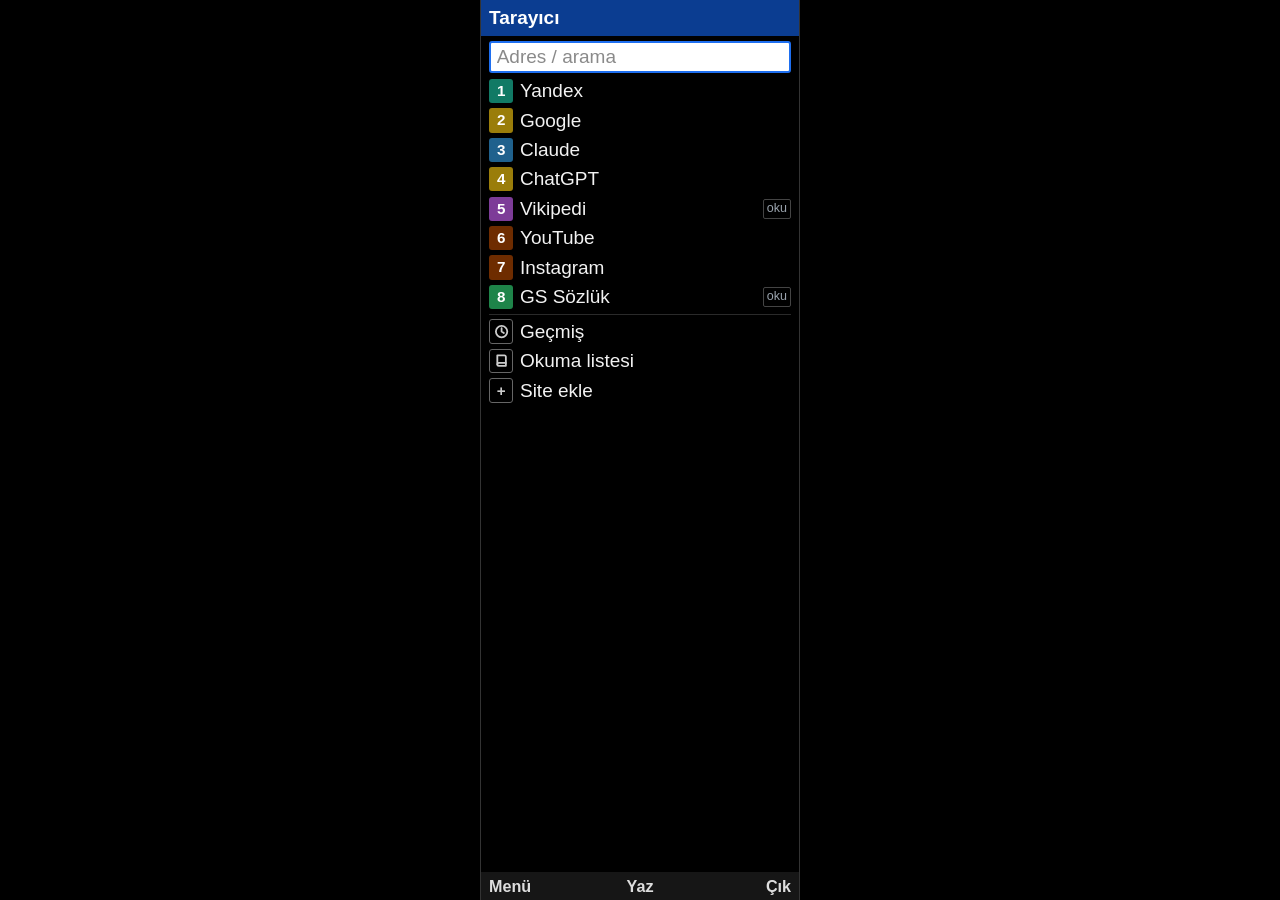
<file: index.html>
<!doctype html>
<html lang="tr">
<head>
<meta charset="utf-8">
<meta name="viewport" content="width=device-width, initial-scale=1">
<meta name="theme-color" content="#0b3d91">
<title>Tarayıcı</title>
<link rel="icon" href="icon.png">
<style>
:root{
  --bg:#000; --fg:#f2f2f2; --dim:#9aa3ad;
  --hd:#0b3d91; --sk:#161616; --acc:#1e6ff0; --lnk:#8fc1ff;
  --hh:20px; --skh:18px; --m:4px;
}
html{font-size:13px}
html.big{font-size:15px}
@media (min-width:200px){
  :root{--hh:36px; --skh:28px; --m:8px}
  html{font-size:19px}
  html.big{font-size:22px}
}
*{box-sizing:border-box; margin:0; padding:0}
[hidden]{display:none !important}
html,body{height:100%; background:var(--bg); color:var(--fg); overflow:hidden}
body{position:relative; display:flex; flex-direction:column;
  font-family:Roboto,"Roboto Condensed",Arial,sans-serif; line-height:1.25}
@media (min-width:400px){
  body{max-width:320px; margin:0 auto; border-left:1px solid #333; border-right:1px solid #333}
}

/* Başlık */
header{flex:0 0 var(--hh); height:var(--hh); background:var(--hd); color:#fff;
  font-weight:700; display:flex; align-items:center; padding:0 var(--m)}
#hw{flex:1; overflow:hidden; white-space:nowrap}
#ht{display:inline-block; white-space:nowrap}
header.mq #ht{animation:mq 8s linear infinite}
header.msg{background:#1e7a45}
@keyframes mq{0%,18%{transform:translateX(0)} 82%,100%{transform:translateX(var(--mq,-50%))}}

/* İçerik */
main{flex:1 1 auto; overflow-y:auto; overflow-x:hidden; padding:2px 0 4px}
form{padding:3px var(--m) 3px}
#q{display:block; width:100%; height:1.7em; font:inherit; color:var(--fg);
  background:#1a1a1a; border:1px solid #555; border-radius:3px; padding:0 .3em; outline:none}
#q::placeholder{color:#8a8a8a}
#q:focus{background:#fff; color:#000; border:2px solid var(--acc)}
form.add #q{border-color:#2ecc71}
form.add #q:focus{border:2px solid #2ecc71}

.row{display:flex; align-items:center; gap:.35em; width:100%; min-height:1.55em;
  padding:2px var(--m); border:0; border-radius:0; background:none; color:inherit;
  font:inherit; text-align:left; text-decoration:none; outline:none; cursor:pointer}
.row:focus{background:var(--acc); color:#fff}
.b{flex:0 0 auto; width:1.6em; height:1.6em; line-height:1.6em; font-size:.8em;
  font-weight:700; text-align:center; color:#fff; border-radius:3px; background:#444}
.t{flex:1 1 auto; min-width:0; white-space:nowrap; overflow:hidden; text-overflow:ellipsis}
.act .b{background:none; border:1px solid #666; color:#ccc}
.row.act:focus .b{border-color:#fff; color:#fff}
.go .b{background:#2ecc71; color:#000}
#go2 .b{background:#8fc1ff}
.mi{flex:0 0 auto; font-size:.66em; color:var(--dim); border:1px solid #444; border-radius:2px; padding:0 .25em; line-height:1.4}
.row:focus .mi{color:#fff; border-color:#cfe0ff}
.sep{height:1px; background:#2a2a2a; margin:2px var(--m)}
.radio{flex:0 0 auto; width:.8em; height:.8em; border:2px solid currentColor; border-radius:50%}
.radio.on{background:currentColor}
.txt{padding:2px var(--m); outline:none; font-size:.9em}
.txt:focus{background:#1a2a44}
.txt b{color:#fff}
.empty,.note{padding:.5em var(--m); color:var(--dim); overflow-wrap:anywhere}
.cf{padding:3px var(--m)}
#ct,#ca{display:block; width:100%; height:1.7em; font:inherit; color:var(--fg);
  background:#1a1a1a; border:1px solid #555; border-radius:3px; padding:0 .3em; outline:none}
#ct::placeholder,#ca::placeholder{color:#8a8a8a}
#ct:focus,#ca:focus{background:#fff; color:#000; border:2px solid var(--acc)}
.rd.cv{font-size:1.05em; color:#fff; padding-top:4px}

/* Okuyucu */
.rd,.rh{padding:1px var(--m) 3px; outline:none; overflow-wrap:anywhere; line-height:1.3}
.rh{font-weight:700; padding-top:4px}
.rh.l1{font-size:1.14em}
.rh.l2{font-size:1.06em}
.rd:focus,.rh:focus{background:#14233b; box-shadow:inset 2px 0 0 var(--acc)}
.rd .a,.rh .a{color:var(--lnk); text-decoration:underline}
.rd.li{position:relative; padding-left:calc(var(--m) + .75em)}
.rd.li::before{content:"\2022"; position:absolute; left:calc(var(--m) + .1em); color:var(--dim)}
.rd.q{margin-left:var(--m); padding-left:.4em; border-left:2px solid #555; color:#cfd6de}
.rd.code{font-family:monospace; font-size:.82em; white-space:pre-wrap; color:#cfe8d8}
.rd.tr{font-size:.9em; color:#dde3ea}
.lk{color:var(--lnk)}
.lk .t{white-space:normal; overflow:visible}
.lk.hb{font-weight:700}
.lk:focus{color:#fff}
.res{align-items:flex-start}
.res .t{white-space:normal}
.res .rt{display:-webkit-box; -webkit-line-clamp:2; -webkit-box-orient:vertical; overflow:hidden; font-weight:700}
.res .rs{display:block; font-size:.76em; color:var(--dim); white-space:nowrap; overflow:hidden; text-overflow:ellipsis}
.res:focus .rs{color:#dfe8ff}

/* Menü, yükleniyor */
#menu,#ov{position:absolute; left:0; right:0; top:var(--hh); bottom:var(--skh); z-index:5}
#menu{background:#0f0f0f; overflow-y:auto; padding:2px 0}
#menu .t{white-space:normal}
#ov{background:rgba(0,0,0,.92); display:flex; flex-direction:column;
  align-items:center; justify-content:center; text-align:center; padding:var(--m)}
#ov .l{font-weight:700}
#ovh{margin-top:.3em; color:var(--dim); font-size:.85em; word-break:break-all}

/* Yazılım tuşları */
footer{flex:0 0 var(--skh); height:var(--skh); background:var(--sk); color:#ddd;
  display:flex; align-items:center; padding:0 var(--m); font-size:.85rem; font-weight:700}
footer span{flex:1; white-space:nowrap; overflow:hidden; cursor:pointer}
#skc{text-align:center}
#skr{text-align:right}
</style>
</head>
<body>
<header id="hd"><div id="hw"><span id="ht">Tarayıcı</span></div></header>
<main id="mn">
  <form id="fm" autocomplete="off" novalidate>
    <input id="q" type="text" placeholder="Adres / arama" aria-label="Adres veya arama"
      autocomplete="off" autocapitalize="off" spellcheck="false" enterkeyhint="go"
      data-c="Yaz">
  </form>
  <button id="go" class="row go" type="button" hidden><span class="b">&#8594;</span><span class="t"></span></button>
  <button id="go2" class="row go" type="button" hidden><span class="b">&#187;</span><span class="t"></span></button>
  <div id="ls"></div>
</main>
<div id="menu" hidden></div>
<div id="ov" hidden><div class="l">Açılıyor…</div><div id="ovh"></div></div>
<footer><span id="skl">Menü</span><span id="skc">Yaz</span><span id="skr">Çık</span></footer>

<script>
(function () {
  'use strict';

  /* ---------- Ayarlar ---------- */
  var VERSION = '2.8';
  var ENG = {
    yandex: { n: 'Yandex', q: 'https://yandex.com.tr/search/touch/?text=' },
    google: { n: 'Google', q: 'https://www.google.com/search?q=' },
    ddg:    { n: 'DuckDuckGo', q: 'https://lite.duckduckgo.com/lite/?q=' },
    bing:   { n: 'Bing', q: 'https://www.bing.com/search?q=' },
    wiki:   { n: 'Vikipedi', q: 'https://tr.m.wikipedia.org/w/index.php?search=' }
  };
  var ENG_KEYS = ['yandex', 'google', 'ddg', 'bing', 'wiki'];
  // Okuyucu: sayfayı sade metne çeviren servis. Uygulama içi arama DDG Lite sonuçlarını bu servisten okur.
  var READER = 'https://r.jina.ai/';
  function ddgUrl(q) { return 'https://lite.duckduckgo.com/lite/?q=' + encodeURIComponent(q) + '&kl=tr-tr'; }
  var DEF = [
    { n: 'Yandex',    u: 'https://yandex.com.tr/' },
    { n: 'Google',    u: 'https://www.google.com/' },
    { n: 'Claude',    u: 'https://claude.ai/' },
    { n: 'ChatGPT',   u: 'https://chatgpt.com/' },
    { n: 'Vikipedi',  u: 'https://tr.m.wikipedia.org/', r: 1 },
    { n: 'YouTube',   u: 'https://m.youtube.com/' },
    { n: 'Instagram', u: 'https://www.instagram.com/' },
    { n: 'GS Sözlük', u: 'https://rerererarara.net/', r: 1 }
  ];
  var TITLES = { home: 'Tarayıcı', hist: 'Geçmiş', eng: 'Arama motoru', help: 'Yardım',
                 read: 'Okuyucu', srch: 'Arama', saved: 'Okuma listesi', ceviri: 'Çeviri', ara: 'Arama' };
  var PAL = ['#c0392b', '#d35400', '#9a7d0a', '#1e8449', '#117a65', '#2471a3',
             '#7d3c98', '#a93226', '#1f618d', '#6e2c00'];
  var HIST_MAX = 40, SAVED_MAX = 60, MAX_BLOCKS = 1500, MAX_CHARS = 150000;
  var SVG = function (d) {
    return '<svg viewBox="0 0 16 16" width="1em" height="1em" fill="none" stroke="currentColor" ' +
      'stroke-width="1.9" stroke-linecap="round" stroke-linejoin="round" style="vertical-align:-.12em">' + d + '</svg>';
  };
  var CLOCK = SVG('<circle cx="8" cy="8" r="6"/><path d="M8 4.5V8l2.4 1.6"/>');
  var BOOK = SVG('<path d="M3.5 2.5h7.5a1.5 1.5 0 0 1 1.5 1.5v9.5H5A1.5 1.5 0 0 1 3.5 12z"/><path d="M3.5 12A1.5 1.5 0 0 1 5 10.5h7.5"/>');
  var OPEN = SVG('<path d="M9 3h4v4"/><path d="M13 3L7.5 8.5"/><path d="M11 9.5V13H3V5h3.5"/>');
  var RETRY = SVG('<path d="M13 8a5 5 0 1 1-1.5-3.6"/><path d="M13 2.5v3h-3"/>');

  var $ = function (id) { return document.getElementById(id); };
  var hd = $('hd'), hw = $('hw'), ht = $('ht'), mn = $('mn'), fm = $('fm'), q = $('q'),
      goB = $('go'), goB2 = $('go2'), ls = $('ls'), menu = $('menu'), ov = $('ov'), ovh = $('ovh'),
      skl = $('skl'), skc = $('skc'), skr = $('skr');

  /* ---------- Kayıt (localStorage yoksa bellekte çalışır) ---------- */
  function load(k, d) {
    try { var v = localStorage.getItem('tb.' + k); if (v) return JSON.parse(v); } catch (e) {}
    return d;
  }
  function save(k, v) { try { localStorage.setItem('tb.' + k, JSON.stringify(v)); } catch (e) {} }
  function sload(k, d) {
    try { var v = sessionStorage.getItem('tb.' + k); if (v) { var x = JSON.parse(v); if (x && typeof x === 'object') return x; } } catch (e) {}
    return d;
  }
  function ssave(k, v) {
    try { sessionStorage.setItem('tb.' + k, JSON.stringify(v)); return true; } catch (e) { return false; }
  }
  function okItem(x) {
    return !!x && typeof x.n === 'string' && typeof x.u === 'string' && /^https?:\/\//i.test(x.u);
  }
  var DEFR = {};
  DEF.forEach(function (d) { DEFR[d.u] = d.r ? 1 : 0; });
  function copyDef() { return DEF.map(function (s) { return { n: s.n, u: s.u, r: s.r ? 1 : 0 }; }); }

  var sites = load('sites', null);
  sites = Array.isArray(sites) ? sites.filter(okItem).map(function (s) {
    return { n: s.n, u: s.u, r: s.r === undefined ? (DEFR[s.u] || 0) : (s.r ? 1 : 0) };
  }) : copyDef();
  var hist = load('hist', []);
  hist = Array.isArray(hist) ? hist.filter(okItem).slice(0, HIST_MAX) : [];
  var saved = load('saved', []);
  saved = Array.isArray(saved) ? saved.filter(okItem).slice(0, SAVED_MAX) : [];
  var prefs = load('prefs', {});
  if (!prefs || typeof prefs !== 'object') prefs = {};
  if (!ENG[prefs.eng]) prefs.eng = 'yandex';
  prefs.big = !!prefs.big;
  if (prefs.sr !== 'site') prefs.sr = 'app';

  var fmem = sload('f', {});      // liste ekranlarında son odak
  var RM = sload('rm', {});       // okuyucu/arama: sayfa başına odak + kaydırma
  var RC = sload('rc', {});       // okuyucu önbelleği: url -> {t, c, at}
  var SC = sload('sc', {});       // arama önbelleği: sorgu -> {r, at}

  /* ---------- Adres mi, arama mı? ---------- */
  var TR = { 'ı': 'i', 'İ': 'i', 'ş': 's', 'Ş': 's', 'ğ': 'g', 'Ğ': 'g',
             'ç': 'c', 'Ç': 'c', 'ö': 'o', 'Ö': 'o', 'ü': 'u', 'Ü': 'u' };
  var HOST_RE = /^((?:[a-z0-9çğıöşüÇĞİÖŞÜ-]+\.)+[a-zçğıöşüÇĞİÖŞÜ]{2,})(:\d{1,5})?([\/?#].*)?$/i;

  function asciiHost(h) {
    return h.replace(/[ıİşŞğĞçÇöÖüÜ]/g, function (c) { return TR[c]; }).toLowerCase();
  }
  function hostOf(u) {
    try { return new URL(u).hostname.replace(/^www\./, ''); } catch (e) { return u; }
  }
  function parse(raw) {
    var s = String(raw || '').replace(/\s+/g, ' ').trim(), m, u;
    if (!s) return null;
    if (/^[a-z][a-z0-9+.\-]*:\/\//i.test(s)) {
      if (/^https?:\/\//i.test(s)) {
        try { u = new URL(s); return { n: hostOf(u.href), u: u.href }; } catch (e) {}
      }
    } else if (s.indexOf(' ') < 0 && (m = HOST_RE.exec(s))) {
      try {
        u = new URL('https://' + asciiHost(m[1]) + (m[2] || '') + (m[3] || ''));
        return { n: hostOf(u.href), u: u.href };
      } catch (e) {}
    }
    var e = ENG[prefs.eng] || ENG.yandex;
    return { n: 'Ara: ' + s, u: e.q + encodeURIComponent(s), q: s, e: e.n };
  }
  function pretty(u) {
    var s = u.replace(/^https?:\/\/(www\.)?/i, '').replace(/\/$/, '');
    try { s = decodeURI(s); } catch (e) {}
    return s;
  }
  function color(u) {
    var h = hostOf(u), x = 0;
    for (var i = 0; i < h.length; i++) x = (x * 31 + h.charCodeAt(i)) | 0;
    return PAL[Math.abs(x) % PAL.length];
  }

  /* ---------- Markdown -> bloklar (uzak içerik yalnızca metin olarak basılır) ---------- */
  var ENT = { amp: '&', lt: '<', gt: '>', quot: '"', apos: "'", nbsp: ' ', '#39': "'" };
  function ents(s) {
    return s.replace(/&(#x[0-9a-f]+|#\d+|[a-z]+|#39);/gi, function (m, e) {
      var k = e.toLowerCase();
      if (ENT[k] !== undefined) return ENT[k];
      if (k[0] === '#') {
        var n = k[1] === 'x' ? parseInt(k.slice(2), 16) : parseInt(k.slice(1), 10);
        if (n > 0 && n < 0x110000) { try { return String.fromCodePoint(n); } catch (x) {} }
      }
      return m;
    });
  }
  function plainTxt(s) {
    return ents(s.replace(/`([^`]*)`/g, '$1')
      .replace(/\*{4}/g, ' ')
      .replace(/\*\*|__/g, '')
      .replace(/(^|[\s(\[])[*_]([^*_\s](?:[^*_]*[^*_\s])?)[*_](?=[\s).,;:!?\]]|$)/g, '$1$2')
      .replace(/~~/g, ''));
  }
  function resolveUrl(u, base) {
    try {
      var x = new URL(u, base);
      if (!/^https?:$/.test(x.protocol)) return null;
      if (/\.translate\.goog$/.test(x.hostname)) return resolveUrl(unGoog(x));
      if (/(^|\.)duckduckgo\.com$/.test(x.hostname) && /^\/l\/?$/.test(x.pathname)) {
        var t = x.searchParams.get('uddg');
        return t ? resolveUrl(t) : null;
      }
      return x.href;
    } catch (e) { return null; }
  }
  // Google Çeviri vekili: site.com -> site-com.translate.goog. Okuyucu bir siteye
  // erişemeyince bu yoldan dener; sayfa Türkçeye çevrilmiş gelir.
  var GOOG = '.translate.goog', GOOG_KEYS = ['_x_tr_sl', '_x_tr_tl', '_x_tr_hl', '_x_tr_pto', '_x_tr_hist', '_x_tr_sch'];
  function unGoog(x) {
    var h = x.hostname.slice(0, -GOOG.length).replace(/--/g, '\u0001').replace(/-/g, '.').replace(/\u0001/g, '-');
    GOOG_KEYS.forEach(function (k) { x.searchParams.delete(k); });
    return 'https://' + h + x.pathname + x.search + x.hash;
  }
  function googProxy(u) {
    var x = new URL(u);
    var p = new URL('https://' + x.hostname.replace(/-/g, '--').replace(/\./g, '-') + GOOG + x.pathname + x.search);
    p.searchParams.set('_x_tr_sl', 'auto');
    p.searchParams.set('_x_tr_tl', 'tr');
    p.searchParams.set('_x_tr_hl', 'tr');
    p.searchParams.set('_x_tr_pto', 'wapp');
    return p.href;
  }
  // Bazı sitelerde yalnız ana içerik alanını iste (daha kısa, daha hızlı).
  function siteHeaders(u) {
    try {
      var x = new URL(u), h = x.hostname.replace(/^www\./, '');
      if (h === 'apnews.com') return { 'X-Target-Selector': 'main' };
      if (/^yandex\.(com\.tr|com|ru)$/.test(h) && /^\/search\//.test(x.pathname)) return { 'X-Target-Selector': '#search-result' };
    } catch (e) {}
    return null;
  }
  // "[metin](adres "başlık")" — iç içe köşeli ve normal parantezlere dayanıklı.
  function matchLink(s, i) {
    var depth = 0, j = i;
    for (; j < s.length; j++) {
      var c = s[j];
      if (c === '\\') { j++; continue; }
      if (c === '[') depth++;
      else if (c === ']') { depth--; if (depth === 0) break; }
    }
    if (j >= s.length || s[j + 1] !== '(') return null;
    var k = j + 2, pd = 1, start = k;
    for (; k < s.length; k++) {
      if (s[k] === '(') pd++;
      else if (s[k] === ')') { pd--; if (pd === 0) break; }
    }
    if (k >= s.length) return null;
    var inner = s.slice(start, k).trim();
    var mm = /^(\S+?)(?:\s+(?:"[^"]*"|'[^']*'|\([^)]*\)))?$/.exec(inner);
    var url = mm ? mm[1] : inner.split(/\s+/)[0];
    if (url.charAt(0) === '<' && url.charAt(url.length - 1) === '>') url = url.slice(1, -1);
    return { text: s.slice(i + 1, j), url: url, end: k + 1 };
  }
  function stripHash(u) { return String(u || '').split('#')[0]; }
  function inlineParse(s, base, page) {
    var segs = [], links = [], buf = '', i = 0;
    function flush() { if (buf) { segs.push({ t: 'x', s: plainTxt(buf) }); buf = ''; } }
    while (i < s.length) {
      var c = s[i];
      if (c === '\\' && i + 1 < s.length && /[\\`*_{}\[\]()#+\-.!|>~]/.test(s[i + 1])) {
        flush(); segs.push({ t: 'x', s: s[i + 1] }); i += 2; continue;
      }
      if (c === '!' && s[i + 1] === '[') {
        var im = matchLink(s, i + 1);
        if (im) { i = im.end; continue; }
      }
      if (c === '[') {
        var m = matchLink(s, i);
        if (m) {
          var txt = inlineParse(m.text, base).segs.map(function (x) { return x.s; }).join('').replace(/\s+/g, ' ').trim();
          var u = resolveUrl(m.url, base);
          if (u && page && stripHash(u) === page) u = null;
          if (u && txt) { flush(); segs.push({ t: 'a', s: txt, u: u }); links.push({ s: txt, u: u }); }
          else if (txt) buf += txt;
          i = m.end; continue;
        }
      }
      buf += c; i++;
    }
    flush();
    return { segs: segs, links: links };
  }
  // Okuyucu servisi paragrafları satır kaydırmadan verir; her satır ayrı bir blok olur.
  var H_RE = /^(#{1,6})\s+(.*?)\s*#*\s*$/, LI_RE = /^([*+-]|\d{1,3}[.)])\s+(.*)$/;
  function mdBlocks(md, base) {
    var lines = String(md).replace(/\r/g, '').split('\n'), out = [], i = 0, m, hm;
    var page = base ? stripHash(base) : '';
    function add(kind, text, lv) {
      // Satır içine gömülü liste işaretleri ("a*   b") ayraç olur.
      text = text.replace(/(\S)\*\s{3,}(?=\S)/g, '$1 · ');
      var r = inlineParse(text, base, page);
      r.segs.forEach(function (x) { x.s = kind === 'code' ? x.s : x.s.replace(/\s+/g, ' '); });
      var plain = r.segs.map(function (x) { return x.s; }).join('').replace(/\s+/g, ' ').trim();
      if (!plain) return;
      if (!r.links.length && !/[\p{L}\p{N}]/u.test(plain)) return;
      out.push({ k: kind, lv: lv || 0, segs: r.segs, links: r.links, plain: plain });
    }
    while (i < lines.length && out.length < MAX_BLOCKS) {
      var t = lines[i].trim();
      if (/^```/.test(t)) {
        var code = []; i++;
        while (i < lines.length && !/^```/.test(lines[i].trim())) { code.push(lines[i]); i++; }
        i++;
        var ct = code.join('\n').replace(/\s+$/, '');
        if (ct.trim()) out.push({ k: 'code', lv: 0, segs: [{ t: 'x', s: ct }], links: [], plain: ct });
        continue;
      }
      if (!t) { i++; continue; }
      if ((m = H_RE.exec(t))) { add('h', m[2], m[1].length); i++; continue; }
      var nx = i + 1 < lines.length ? lines[i + 1].trim() : '';
      if (/^=+$/.test(nx) && !LI_RE.test(t)) { add('h', t, 1); i += 2; continue; }
      if (/^-{2,}$/.test(nx) && !LI_RE.test(t) && !/^\|/.test(t)) { add('h', t, 2); i += 2; continue; }
      if (/^([-*_])(\s*\1){2,}$/.test(t)) { i++; continue; }
      if ((m = LI_RE.exec(t))) {
        var body = m[2].replace(/^\[(?:↑|\^)\]\([^)]*\)\s*/, '');
        if ((hm = H_RE.exec(body))) add('h', hm[2], hm[1].length);
        else add('li', body);
        i++; continue;
      }
      if ((m = /^>\s?(.*)$/.exec(t))) {
        var qq = [m[1]]; i++;
        while (i < lines.length && (m = /^>\s?(.*)$/.exec(lines[i].trim()))) { qq.push(m[1]); i++; }
        add('q', qq.join(' ')); continue;
      }
      if (/^\|.*\|$/.test(t)) {
        if (!/^\|[\s:|-]+\|$/.test(t)) {
          add('tr', t.replace(/^\||\|$/g, '').split('|').map(function (x) { return x.trim(); }).filter(Boolean).join(' · '));
        }
        i++; continue;
      }
      add('p', t); i++;
    }
    return out;
  }
  function norm(s) { return s.toLowerCase().replace(/[\s ·•|›»\-–—:*#.,;!?()\[\]"'\/]+/g, ''); }

  /* ---------- DDG Lite sonuçlarını ayrıştır ---------- */
  var DDG_BASE = 'https://lite.duckduckgo.com/lite/';
  var DISP_RE = /^(https?:\/\/)?[^\s\/]+\.[^\s\/.]{2,}(\/\S*)?(\s+\d{4}-\d{2}-\d{2}T[\d:.]+)?$/i;
  function inlineText(t) {
    return inlineParse(t).segs.map(function (x) { return x.s; }).join('').replace(/\s+/g, ' ').trim();
  }
  function parseDDG(md) {
    var res = [], cur = null, seen = {};
    String(md).replace(/\r/g, '').split('\n').forEach(function (line) {
      var t = line.trim();
      var m = /^(\d+)\.\s*(?=\[)/.exec(t);
      if (m) {
        var lk = matchLink(t, m[0].length);
        var u = lk ? resolveUrl(lk.url, DDG_BASE) : null;
        if (u && !/(^|\.)duckduckgo\.com$/.test(hostOf(u)) && !seen[u]) {
          seen[u] = 1;
          cur = { n: inlineText(lk.text) || hostOf(u), u: u, s: '' };
          res.push(cur);
        } else cur = null;
        return;
      }
      if (!cur || !t) return;
      // Görünen adres satırı ya da tek başına bağlantı: bu sonucun sonu.
      if (DISP_RE.test(t) || t.charAt(0) === '[') { cur = null; return; }
      var x = inlineText(t);
      if (x) cur.s = cur.s ? (cur.s + ' ' + x).slice(0, 300) : x;
    });
    return res.slice(0, 20);
  }

  /* ---------- Yandex sonuçlarını ayrıştır ---------- */
  // Her sonuç tek satır: "*   [](adres)   Site  alan › yol   ## [Başlık](adres) özet…"
  function parseYandex(md) {
    var res = [], seen = {};
    String(md).replace(/\r/g, '').split('\n').forEach(function (line) {
      var k = line.indexOf('## [');
      if (k < 0) return;
      var lk = matchLink(line, k + 3);
      if (!lk) return;
      var u = resolveUrl(lk.url, 'https://yandex.com.tr/');
      if (!u || seen[u]) return;
      var h = hostOf(u);
      if (/(^|\.)yandex\.(com\.tr|com|ru|net)$/.test(h) || /(^|\.)yabs\./.test(h)) return;
      seen[u] = 1;
      res.push({ n: inlineText(lk.text) || h, u: u, s: inlineText(line.slice(lk.end)).slice(0, 300) });
    });
    return res.slice(0, 20);
  }

  /* ---------- Okuyucu servisi ---------- */
  function jinaGet(target, extra) {
    return new Promise(function (resolve, reject) {
      var ctl = typeof AbortController === 'function' ? new AbortController() : null;
      var to = setTimeout(function () { if (ctl) ctl.abort(); reject({ k: 'timeout' }); }, 30000);
      var h = { 'Accept': 'application/json', 'X-Retain-Images': 'none' };
      if (extra) for (var k in extra) h[k] = extra[k];
      fetch(READER + target, { headers: h, signal: ctl ? ctl.signal : undefined }).then(function (r) {
        return r.json().catch(function () { return null; }).then(function (j) {
          clearTimeout(to);
          var d = j && j.data, msg = String((j && (j.message || j.readableMessage)) || '');
          if (/Anonymous access to domain|blocked until|DDoS/i.test(msg)) throw { k: 'blocked' };
          if (r.status === 429) throw { k: 'rate' };
          if (r.status === 403 || r.status === 451) throw { k: 'blocked' };
          if (!r.ok || !d) throw { k: 'fail', st: r.status };
          var title = String(d.title || '').trim(), c = String(d.content || '');
          if (/^just a moment/i.test(title) ||
              /unusual traffic from your computer network|Enable JavaScript and cookies to continue/i.test(c.slice(0, 3000))) throw { k: 'blocked' };
          if (d.httpStatus === 403 || d.httpStatus === 429 || d.httpStatus === 503) throw { k: 'blocked', st: d.httpStatus };
          if (d.httpStatus && d.httpStatus >= 400) throw { k: 'http', st: d.httpStatus };
          resolve({ t: title, c: c.slice(0, MAX_CHARS), u: String(d.url || target) });
        });
      }).catch(function (e) {
        clearTimeout(to);
        reject(e && e.k ? e : { k: (e && e.name === 'AbortError') ? 'timeout' : 'net' });
      });
    });
  }
  // Önce siteye doğrudan, olmazsa çeviri vekili üzerinden dene (tr modunda tersi).
  function fetchReader(u, opt) {
    opt = opt || {};
    var ex = siteHeaders(u), prox = null, last = null;
    try { prox = googProxy(u); } catch (e) {}
    var tries = (opt.tr ? [prox, u] : [u, prox]).filter(Boolean);
    if (opt.direct) tries = [u];
    function step(i) {
      if (i >= tries.length) return Promise.reject(last || { k: 'fail' });
      return jinaGet(tries[i], ex).then(function (r) {
        r.via = tries[i] === prox ? 'tr' : 'direct';
        r.u = resolveUrl(r.u) || u;
        return r;
      }, function (e) {
        if (!last || e.k === 'blocked') last = e;
        // Yedek yol erişim engelinde, okuyucu/bağlantı hatasında denenir (404 gibi gerçek hatalarda değil).
        if (e.k !== 'blocked' && e.k !== 'fail' && e.k !== 'net') return Promise.reject(e);
        return step(i + 1);
      });
    }
    return step(0);
  }
  function errText(e) {
    switch (e && e.k) {
      case 'rate': return 'Okuyucu şu an çok yoğun. Bir dakika sonra tekrar dene.';
      case 'timeout': return 'Sayfa zamanında yüklenmedi.';
      case 'http': return 'Site bu sayfayı vermedi (hata ' + e.st + ').';
      case 'net': return 'Bağlantı kurulamadı.';
      case 'blocked': return 'Bu site okuyucuya erişim vermiyor. Tam sayfayı açabilirsin.';
      default: return 'Bu sayfa okuyucuda açılamadı.';
    }
  }
  function cachePut(store, key, name, val, max) {
    store[key] = val;
    var keys = Object.keys(store);
    if (keys.length > max) {
      keys.sort(function (a, b) { return (store[a].at || 0) - (store[b].at || 0); });
      for (var i = 0; i < keys.length - max; i++) delete store[keys[i]];
    }
    if (!ssave(name, store)) { try { sessionStorage.removeItem('tb.' + name); } catch (e) {} }
  }

  /* ---------- Ekran durumu (history ile; sağ tuş = geri) ---------- */
  var base = location.pathname + location.search;
  // ?solo=1: tek işlevli widget (ör. Çeviri, Ekşi okuyucu); altında Tarayıcı ana ekranı yok.
  var SOLO = /[?&]solo=1(&|$)/.test(location.search);
  var lastKeyTs = 0;
  function urlOf(st) {
    if (!st || st.v === 'home') return base;
    if (st.v === 'read') return base + (st.tr ? '#readtr:' : '#read:') + encodeURIComponent(st.u || '') + (st.s ? ':' + encodeURIComponent(st.s) : '');
    if (st.v === 'srch') return base + '#srch:' + (st.e ? st.e + ':' : '') + encodeURIComponent(st.q || '');
    if (st.v === 'ara') return base + '#ara:' + (st.e || '');
    return base + '#' + st.v;
  }
  function cur() {
    var s = history.state;
    return (s && TITLES[s.v]) ? s : { v: 'home', m: 0, d: 0 };
  }
  function keyOf(s) { return s.v + '|' + (s.tr ? 'tr|' : '') + (s.e ? s.e + '|' : '') + (s.u || s.q || ''); }
  function push(st) {
    var c = cur();
    st.hb = 1; st.d = (c.d || 0) + 1;
    history.pushState(st, '', urlOf(st));
  }

  var shown = null, afterPop = null, menuFor = null, addMode = false, pre = '';
  var pageTitle = '', readStart = 0, restoring = false, loadTimer = 0;

  function toView(v) {
    var c = cur();
    if (c.m) history.replaceState({ v: v, m: 0, hb: 1, d: c.d || 0 }, '', urlOf({ v: v }));
    else push({ v: v, m: 0 });
    fmem[v] = 0;
    render();
  }
  function openMenu() {
    var s = cur();
    if (s.m || !hasMenu(s.v)) return;
    menuFor = document.activeElement;
    var st = {}; for (var k in s) st[k] = s[k];
    st.m = 1; delete st.lp;
    push(st);
    render();
  }
  function replaceMenu(extra) {
    var s = cur(), st = {};
    for (var k in s) st[k] = s[k];
    for (var j in extra) st[j] = extra[j];
    history.replaceState(st, '', urlOf(st));
    render();
  }
  function closeMenu(fn) {
    afterPop = fn || null;
    if (cur().m) history.back();
    else if (afterPop) { var f = afterPop; afterPop = null; f(); }
  }
  function goBack() {
    var s = cur();
    if (s.m || s.v !== 'home') { history.back(); return true; }
    return false;
  }
  function goHome() {
    var d = cur().d || 0;
    if (d > 0) history.go(-d);
  }
  function pushHome(it) {
    var d = cur().d || 0;
    if (!SOLO) it.push(['Ana ekran', goHome]);
    else if (d > 1) it.push(['İlk sayfa', goHome]);
  }
  window.addEventListener('popstate', function () {
    render();
    if (afterPop) { var f = afterPop; afterPop = null; f(); }
  });

  /* ---------- Çizim ---------- */
  function mk(tag, cls, txt) {
    var e = document.createElement(tag);
    if (cls) e.className = cls;
    if (txt != null) e.textContent = txt;
    return e;
  }
  function linkRow(num, name, url, data, tag) {
    var a = mk('a', 'row');
    a.href = url;
    a.setAttribute('data-f', '');
    var b = mk('span', 'b', num);
    b.style.background = color(url);
    a.appendChild(b);
    a.appendChild(mk('span', 't', name));
    if (tag) a.appendChild(mk('span', 'mi', tag));
    a.dataset.c = 'Aç';
    a.dataset.h = pretty(url);
    for (var k in data) a.dataset[k] = data[k];
    return a;
  }
  function actRow(sym, name, fn, c) {
    var b = mk('button', 'row act');
    b.type = 'button';
    b.setAttribute('data-f', '');
    var ic = mk('span', 'b');
    if (sym.charAt(0) === '<') ic.innerHTML = sym; else ic.textContent = sym;
    b.appendChild(ic);
    b.appendChild(mk('span', 't', name));
    b.dataset.c = c || 'Seç';
    b.addEventListener('click', function (e) { e.preventDefault(); fn(); });
    return b;
  }
  function linkBtn(text, url, bold) {
    var b = mk('button', 'row lk' + (bold ? ' hb' : ''));
    b.type = 'button';
    b.setAttribute('data-f', '');
    b.appendChild(mk('span', 't', text));
    b.dataset.c = 'Oku';
    b.dataset.h = pretty(url);
    b._u = url;
    b.addEventListener('click', function (e) { e.preventDefault(); openReader(url); });
    return b;
  }

  function build(v) {
    clearInterval(loadTimer);
    ls.innerHTML = '';
    pageTitle = '';
    fm.hidden = v !== 'home';
    if (v !== 'home') { goB.hidden = goB2.hidden = true; if (addMode) setAdd(false); }
    var s = cur();
    if (v === 'home') {
      sites.forEach(function (x, i) {
        var a = linkRow(i < 9 ? String(i + 1) : '•', x.n, x.u, { si: i }, x.r ? 'oku' : '');
        a.dataset.c = x.r ? 'Oku' : 'Aç';
        ls.appendChild(a);
      });
      if (sites.length) ls.appendChild(mk('div', 'sep'));
      ls.appendChild(actRow(CLOCK, 'Geçmiş' + (hist.length ? ' (' + hist.length + ')' : ''),
        function () { toView('hist'); }, 'Aç'));
      ls.appendChild(actRow(BOOK, 'Okuma listesi' + (saved.length ? ' (' + saved.length + ')' : ''),
        function () { toView('saved'); }, 'Aç'));
      ls.appendChild(actRow('+', 'Site ekle', startAdd));
      updGo();
    } else if (v === 'hist') {
      if (!hist.length) ls.appendChild(mk('p', 'empty', 'Henüz geçmiş yok.'));
      hist.forEach(function (h, i) {
        var d = { hi: i };
        if (h.q) d.h = (h.m === 's' ? 'Uygulamada' : (h.e || hostOf(h.u))) + ': ' + h.q;
        var a = linkRow(i < 9 ? String(i + 1) : '•', h.n, h.u, d, h.m === 'r' || h.m === 's' ? 'oku' : '');
        a.dataset.c = (h.m === 'r' || h.m === 's') ? 'Oku' : 'Aç';
        ls.appendChild(a);
      });
    } else if (v === 'saved') {
      if (!saved.length) ls.appendChild(mk('p', 'empty', 'Liste boş. Okuyucuda bir sayfayı Menü › Kaydet ile ekleyebilirsin.'));
      saved.forEach(function (x, i) {
        var a = linkRow(i < 9 ? String(i + 1) : '•', x.n, x.u, { vi: i });
        a.dataset.c = 'Oku';
        ls.appendChild(a);
      });
    } else if (v === 'eng') {
      ENG_KEYS.forEach(function (k, i) {
        var b = mk('button', 'row');
        b.type = 'button';
        b.setAttribute('data-f', '');
        b.appendChild(mk('span', 'radio' + (prefs.eng === k ? ' on' : '')));
        b.appendChild(mk('span', 't', (i + 1) + ' ' + ENG[k].n));
        b.dataset.c = 'Seç';
        b.addEventListener('click', function (e) { e.preventDefault(); pickEng(k); });
        ls.appendChild(b);
      });
    } else if (v === 'help') {
      [
        '<b>Adres çubuğu:</b> OK’e bas, adres (bbc.com) ya da aranacak kelimeyi yaz, onayla.',
        '<b>Arama:</b> sonuçlar uygulamanın içinde, ekrana sığacak şekilde gelir (Yandex; seçili motor DuckDuckGo ise o). İstersen hemen altındaki satırla arama motorunun kendi sayfasını açabilirsin.',
        '<b>Türkçeye çevir:</b> okuyucu menüsünden sayfayı Türkçe okuyabilirsin. Bir site okuyucuya kapalıysa sayfa kendiliğinden çeviri yoluyla açılmayı dener.',
        '<b>Adres yazınca:</b> “Git” siteyi olduğu gibi açar, “Oku” sade metin olarak açar.',
        '<b>Okuyucu:</b> ok tuşlarıyla paragraf paragraf ilerlersin. Mavi altı çizili yazı bağlantıdır: paragrafın üstünde OK (ya da 5) bağlantıları listeler. 2 ve 8 sayfa sayfa kaydırır.',
        '<b>Okuyucu menüsü:</b> Tam sayfayı aç, Okuma listesine kaydet, Sayfadaki bağlantılar, Başa dön, Yenile, Ana ekran.',
        '<b>1–9:</b> listedeki siteyi açar. “oku” etiketli siteler okuyucuda açılır; bunu sitenin menüsünden değiştirebilirsin. <b>0:</b> adres çubuğu.',
        '<b>Çeviri:</b> Menü › Çeviri. Yazıyı gir ve onayla, çeviri hemen gelir. Dili yön satırından değiştirirsin.',
        '<b>Sol tuş:</b> Menü. <b>Sağ tuş:</b> Geri.',
        'Okuyucu sayfaları Jina Reader servisi üzerinden getirir; bu servis açtığın adresleri görür. Çeviriler MyMemory servisinden gelir; çevirdiğin yazıyı o görür. Giriş gerektiren sayfalar (Gmail, Instagram) okuyucuda açılmaz, onları tam site olarak aç.',
        'Arama motoru: <b>' + ENG[prefs.eng].n + '</b>. Tarayıcı v' + VERSION + ' · ekran ' + innerWidth + '×' + innerHeight
      ].forEach(function (h) {
        var p = mk('p', 'txt');
        p.innerHTML = h;
        p.tabIndex = -1;
        p.setAttribute('data-f', '');
        ls.appendChild(p);
      });
    } else if (v === 'read') {
      buildRead(s);
    } else if (v === 'srch') {
      buildSrch(s);
    } else if (v === 'ara') {
      buildAra(s);
    } else if (v === 'ceviri') {
      buildCev();
    }
  }

  function showLoading(label) {
    clearInterval(loadTimer);
    ls.innerHTML = '';
    var p = mk('p', 'note', label);
    ls.appendChild(p);
    pageTitle = 'Yükleniyor…';
    var t0 = Date.now();
    loadTimer = setInterval(function () {
      if (!p.isConnected) { clearInterval(loadTimer); return; }
      p.textContent = label + ' ' + Math.round((Date.now() - t0) / 1000) + ' sn';
    }, 1000);
  }
  function showError(e, u, qq, ck) {
    clearInterval(loadTimer);
    ls.innerHTML = '';
    pageTitle = 'Açılamadı';
    ls.appendChild(mk('p', 'note', errText(e)));
    ls.appendChild(actRow(RETRY, 'Tekrar dene', function () {
      if (ck) { delete RC[ck]; delete SC[ck]; }
      render(true);
    }, 'Seç'));
    if (u) ls.appendChild(actRow(OPEN, 'Tam sayfayı aç', function () { go({ n: hostOf(u), u: u }); }, 'Aç'));
    if (qq) {
      var en = IN_ENG[inEng(cur().e)].site;
      ls.appendChild(actRow(OPEN, en.n + ' ile ara', function () {
        go({ n: 'Ara: ' + qq, u: en.q + encodeURIComponent(qq), q: qq, e: en.n });
      }, 'Aç'));
    }
    restoreKeyed(true);
  }

  var readSeq = 0;
  function rcKey(s) { return (s.tr ? 'tr|' : '') + s.u; }
  function buildRead(s) {
    var u = s.u, ck = rcKey(s), my = ++readSeq, key = keyOf(s);
    if (RC[ck]) { fillRead(u, RC[ck]); return; }
    showLoading((s.tr ? 'Çevriliyor… ' : 'Yükleniyor… ') + hostOf(u));
    fetchReader(u, { tr: !!s.tr }).then(function (r) {
      var val = { t: r.t, c: r.c, at: Date.now(), b: r.u, via: r.via };
      cachePut(RC, ck, 'rc', val, 8);
      if (r.t) retitleHist(u, r.t);
      if (my !== readSeq || keyOf(cur()) !== key) return;
      fillRead(u, val);
      if (r.via === 'tr' && !s.tr) toast('Çeviri yoluyla açıldı');
      onFocus();
    }, function (e) {
      if (my !== readSeq || keyOf(cur()) !== key) return;
      showError(e, u, null, ck);
      onFocus();
    });
  }
  function renderBlock(b, out) {
    var isList = b.k === 'p' || b.k === 'li' || b.k === 'h' || b.k === 'tr';
    if (isList && b.links.length) {
      var lt = norm(b.links.map(function (l) { return l.s; }).join(''));
      if (lt && lt === norm(b.plain)) {
        b.links.slice(0, 30).forEach(function (l) {
          var lb = linkBtn(l.s, l.u, b.k === 'h');
          lb._k = b.k; lb._lv = b.lv; lb._len = l.s.length;
          out.push(lb);
        });
        return;
      }
    }
    var el = mk('div', b.k === 'h' ? 'rh l' + Math.min(b.lv, 3) : 'rd ' + b.k);
    b.segs.forEach(function (sg) {
      if (sg.t === 'a') el.appendChild(mk('span', 'a', sg.s));
      else el.appendChild(document.createTextNode(sg.s));
    });
    el.tabIndex = -1;
    el.setAttribute('data-f', '');
    el.dataset.c = b.links.length ? 'Link' : '';
    if (b.links.length) el._links = b.links;
    el._k = b.k; el._lv = b.lv; el._len = b.plain.length;
    out.push(el);
  }
  // Widget adresindeki işaret (#read:URL:başlık) varsa okumaya o başlıktan başla.
  function markStart(els, m) {
    var nm = m ? norm(m) : '', i, hm = /^@h([1-6])$/.exec(m || '');
    // "@h2": ilk (en fazla 2. düzey) başlıktan başla — başlıkları değişen haber siteleri için.
    if (hm) {
      for (i = 0; i < els.length; i++) if (els[i]._k === 'h' && els[i]._lv <= +hm[1]) return i;
      return -1;
    }
    if (!nm) return -1;
    for (i = 0; i < els.length; i++) if (els[i]._k === 'h' && norm(els[i].textContent || '').indexOf(nm) === 0) return i;
    for (i = 0; i < els.length; i++) if (norm(els[i].textContent || '') === nm) return i;
    return -1;
  }
  function pickStart(els, title) {
    var tn = norm(title || ''), best = -1, bestLen = 0, firstH1 = -1, firstLong = -1, i, el;
    for (i = 0; i < els.length; i++) {
      el = els[i];
      if (el._k === 'h' && el._lv <= 2) {
        var hn = norm(el.textContent || '');
        if (hn.length >= 8 && hn.length > bestLen && tn.indexOf(hn) >= 0) { best = i; bestLen = hn.length; }
        if (el._lv === 1 && firstH1 < 0) firstH1 = i;
      }
      if (firstLong < 0 && !el._u && (el._k === 'p' || el._k === 'q') && el._len >= 160) firstLong = i;
    }
    if (best >= 0) return best;
    if (firstH1 >= 0 && (firstLong < 0 || firstH1 < firstLong)) return firstH1;
    if (firstLong >= 0) {
      // Kısa bir giriş paragrafı (spot) uzun paragrafın hemen üstündeyse oradan başla.
      var st = firstLong;
      while (st > 0 && firstLong - st < 3 && !els[st - 1]._u && els[st - 1]._k === 'p' && els[st - 1]._len >= 60) st--;
      for (i = st - 1; i >= Math.max(0, st - 2); i--) if (els[i]._k === 'h') return i;
      return st;
    }
    return 0;
  }
  function fillRead(u, val) {
    clearInterval(loadTimer);
    ls.innerHTML = '';
    pageTitle = val.t || hostOf(u);
    var blocks = mdBlocks(val.c, val.b || u), els = [];
    blocks.forEach(function (b) { renderBlock(b, els); });
    var ms = markStart(els, cur().s);
    readStart = ms >= 0 ? ms : pickStart(els, val.t);
    var frag = document.createDocumentFragment();
    if (!els.length) frag.appendChild(mk('p', 'note', 'Bu sayfada okunacak metin bulunamadı.'));
    els.forEach(function (el) { frag.appendChild(el); });
    frag.appendChild(mk('div', 'sep'));
    frag.appendChild(actRow(OPEN, 'Tam sayfayı aç', function () { go({ n: pageTitle, u: u }); }, 'Aç'));
    ls.appendChild(frag);
    restoreKeyed(false);
  }

  var srchSeq = 0;
  var IN_ENG = {
    yandex: { n: 'Yandex', site: ENG.yandex, parse: parseYandex,
              url: function (q) { return 'https://yandex.com.tr/search/touch/?text=' + encodeURIComponent(q); } },
    ddg: { n: 'DuckDuckGo', site: ENG.ddg, parse: parseDDG, url: ddgUrl }
  };
  // Uygulama içi arama motoru: seçili motor DuckDuckGo ise o, değilse Yandex.
  function inEng(e) { return IN_ENG[e] ? e : (prefs.eng === 'ddg' ? 'ddg' : 'yandex'); }
  function scKey(s) { return inEng(s.e) + '|' + s.q; }
  function curResults() { var c = SC[scKey(cur())]; return c && Array.isArray(c.r) ? c.r : []; }
  // Yandex boş ya da engelli dönerse DuckDuckGo ile dener.
  function runSearch(qq, e) {
    var E = IN_ENG[e];
    return fetchReader(E.url(qq)).then(function (r) {
      var res = E.parse(r.c);
      if (res.length || e === 'ddg') return { r: res, e: e };
      throw { k: 'empty' };
    }).catch(function (err) {
      if (e === 'ddg') throw err;
      return fetchReader(IN_ENG.ddg.url(qq)).then(function (r) { return { r: parseDDG(r.c), e: 'ddg' }; });
    });
  }
  function buildSrch(s) {
    var qq = s.q, e = inEng(s.e), sk = e + '|' + qq, my = ++srchSeq, key = keyOf(s);
    if (SC[sk] && Array.isArray(SC[sk].r)) { fillSrch(s, SC[sk].r, SC[sk].e || e); return; }
    showLoading(IN_ENG[e].n + ' aranıyor…');
    runSearch(qq, e).then(function (o) {
      if (o.r.length) cachePut(SC, sk, 'sc', { r: o.r, e: o.e, at: Date.now() }, 10);
      if (my !== srchSeq || keyOf(cur()) !== key) return;
      fillSrch(s, o.r, o.e);
      onFocus();
    }, function (err) {
      if (my !== srchSeq || keyOf(cur()) !== key) return;
      showError(err, null, qq, sk);
      onFocus();
    });
  }
  function fillSrch(s, res, usedE) {
    var qq = s.q, e = inEng(s.e);
    clearInterval(loadTimer);
    ls.innerHTML = '';
    pageTitle = 'Ara: ' + qq;
    if (usedE && usedE !== e) ls.appendChild(mk('p', 'note', IN_ENG[e].n + ' yanıt vermedi; sonuçlar ' + IN_ENG[usedE].n + '’dan.'));
    if (!res.length) ls.appendChild(mk('p', 'note', 'Sonuç bulunamadı.'));
    res.forEach(function (r, i) {
      var b = mk('button', 'row res');
      b.type = 'button';
      b.setAttribute('data-f', '');
      var bd = mk('span', 'b', i < 9 ? String(i + 1) : '•');
      bd.style.background = color(r.u);
      var tx = mk('span', 't');
      tx.appendChild(mk('span', 'rt', r.n));
      tx.appendChild(mk('span', 'rs', hostOf(r.u)));
      b.appendChild(bd);
      b.appendChild(tx);
      b.dataset.c = 'Oku';
      b.dataset.h = r.s || pretty(r.u);
      b.dataset.ri = i;
      b.addEventListener('click', function (ev) { ev.preventDefault(); openReader(r.u, r.n); });
      ls.appendChild(b);
    });
    ls.appendChild(mk('div', 'sep'));
    var en = IN_ENG[e].site;
    ls.appendChild(actRow(OPEN, en.n + ' sonuçlarını aç', function () {
      go({ n: 'Ara: ' + qq, u: en.q + encodeURIComponent(qq), q: qq, e: en.n });
    }, 'Aç'));
    restoreKeyed(false);
  }
  // Tek işlevli arama widget'ı (#ara:yandex / #ara:ddg)
  function buildAra(s) {
    var e = inEng(s.e), E = IN_ENG[e];
    pageTitle = E.n;
    var f = mk('form', 'cf');
    f.setAttribute('autocomplete', 'off');
    f.setAttribute('novalidate', '');
    var inp = document.createElement('input');
    inp.id = 'ca';
    inp.type = 'text';
    inp.placeholder = 'Ara';
    inp.setAttribute('autocapitalize', 'off');
    inp.setAttribute('spellcheck', 'false');
    inp.setAttribute('enterkeyhint', 'search');
    inp.setAttribute('data-f', '');
    inp.dataset.c = 'Yaz';
    inp.dataset.h = E.n + ' ile ara';
    f.appendChild(inp);
    ls.appendChild(f);
    function start() {
      var v = inp.value.replace(/\s+/g, ' ').trim();
      if (!v) return;
      inp.value = '';
      openSearch(v, e);
    }
    f.addEventListener('submit', function (ev) { ev.preventDefault(); start(); });
    inp.addEventListener('input', function () {
      if (Date.now() - lastKeyTs > 400 && inp.value.trim()) start();
    });
    var recent = hist.filter(function (h) { return h.m === 's' && h.q; }).slice(0, 9);
    if (recent.length) {
      ls.appendChild(mk('div', 'sep'));
      recent.forEach(function (h) {
        var b = actRow(CLOCK, h.q, function () { openSearch(h.q, e); }, 'Ara');
        b.dataset.h = 'Son arama';
        ls.appendChild(b);
      });
    }
  }

  function hasMenu(v) {
    return v === 'home' || v === 'read' || v === 'srch' || v === 'ceviri' || v === 'ara' ||
      (v === 'hist' && hist.length > 0) || (v === 'saved' && saved.length > 0);
  }

  function render(force) {
    var s = cur(), k = keyOf(s);
    if (force || shown !== k) { shown = k; mn.scrollTop = 0; build(s.v); }
    if (s.m) showMenu();
    else { menu.hidden = true; menu.innerHTML = ''; restoreFocus(); }
    onFocus();
  }

  /* ---------- Odak ve tuşlar ---------- */
  function pageEls() { return [].slice.call(ls.querySelectorAll('[data-f]:not([hidden])')); }
  function focusables() {
    if (cur().m) return [].slice.call(menu.querySelectorAll('button'));
    var a = [];
    if (cur().v === 'home') {
      a.push(q);
      if (!goB.hidden) a.push(goB);
      if (!goB2.hidden) a.push(goB2);
    }
    return a.concat(pageEls());
  }
  function focusNoScroll(el) {
    if (!el) return;
    try { el.focus({ preventScroll: true }); } catch (e) { el.focus(); }
  }
  function focusEl(el) {
    if (!el) return;
    focusNoScroll(el);
    if (el === q) mn.scrollTop = 0;
    else if (el.scrollIntoView) el.scrollIntoView({ block: 'nearest' });
    onFocus();
  }
  function blurActive() {
    var a = document.activeElement;
    if (a && a !== document.body && a.blur) a.blur();
  }
  function isKeyed(v) { return v === 'read' || v === 'srch'; }
  function restoreFocus() {
    var s = cur();
    if (isKeyed(s.v)) { restoreKeyed(false); return; }
    var a = focusables();
    if (!a.length) { blurActive(); return; }
    var i = fmem[s.v] || 0;
    focusEl(a[Math.max(0, Math.min(i, a.length - 1))]);
  }
  function restoreKeyed(errorView) {
    var s = cur(), a = focusables(), p = errorView ? null : RM[keyOf(s)];
    if (!a.length) { blurActive(); return; }
    restoring = true;
    if (p && p.i >= 0) {
      focusNoScroll(a[Math.min(p.i, a.length - 1)]);
      mn.scrollTop = p.top || 0;
    } else if (s.v === 'read' && !errorView) {
      var el = a[readStart] || a[0];
      focusNoScroll(el);
      mn.scrollTop = 0;
      if (el !== a[0]) alignTop(el);
    } else {
      focusNoScroll(a[0]);
      mn.scrollTop = 0;
    }
    restoring = false;
  }
  function alignTop(el) {
    mn.scrollTop += el.getBoundingClientRect().top - mn.getBoundingClientRect().top;
  }
  function saveRM() {
    var s = cur();
    if (!isKeyed(s.v) || s.m || restoring) return;
    var i = pageEls().indexOf(document.activeElement);
    if (i < 0) return;
    RM[keyOf(s)] = { i: i, top: mn.scrollTop, at: Date.now() };
    var keys = Object.keys(RM);
    if (keys.length > 40) {
      keys.sort(function (x, y) { return (RM[x].at || 0) - (RM[y].at || 0); });
      delete RM[keys[0]];
    }
    ssave('rm', RM);
  }
  function move(d) {
    var a = focusables();
    if (!a.length) return;
    var i = a.indexOf(document.activeElement);
    i = i < 0 ? 0 : (i + d + a.length) % a.length;
    if (addMode && a[i] !== q && a[i] !== goB) setAdd(false);
    focusEl(a[i]);
    saveRM();
  }
  function pageStep() {
    var lh = parseFloat(getComputedStyle(document.documentElement).fontSize) || 13;
    return Math.max(lh * 2, mn.clientHeight - lh * 1.4);
  }
  // Okuyucuda: uzun paragrafın içinde önce kaydır, bitince sonrakine geç.
  function readMove(d) {
    var a = focusables();
    if (!a.length) { mn.scrollTop += d * pageStep(); return; }
    var f = document.activeElement, i = a.indexOf(f), vr = mn.getBoundingClientRect();
    if (i >= 0) {
      var r = f.getBoundingClientRect();
      if (d > 0 && r.bottom > vr.bottom + 2) { mn.scrollTop += Math.min(r.bottom - vr.bottom, pageStep()); saveRM(); return; }
      if (d < 0 && r.top < vr.top - 2) { mn.scrollTop -= Math.min(vr.top - r.top, pageStep()); saveRM(); return; }
    }
    var j = i < 0 ? firstVisible(a) : i + d;
    if (j < 0 || j >= a.length) return;
    var el = a[j];
    focusNoScroll(el);
    var er = el.getBoundingClientRect();
    if (er.height > vr.height) {
      if (d > 0) mn.scrollTop += er.top - vr.top;
      else mn.scrollTop += er.bottom - vr.bottom;
    } else if (er.top < vr.top || er.bottom > vr.bottom) {
      el.scrollIntoView({ block: 'nearest' });
    }
    onFocus();
    saveRM();
  }
  function firstVisible(a) {
    var vr = mn.getBoundingClientRect();
    for (var i = 0; i < a.length; i++) if (a[i].getBoundingClientRect().bottom > vr.top + 4) return i;
    return 0;
  }
  function pageMove(d) {
    mn.scrollTop += d * pageStep();
    var a = focusables();
    if (a.length) focusNoScroll(a[firstVisible(a)]);
    onFocus();
    saveRM();
  }
  function focusSite(i) {
    var r = ls.querySelector('[data-si="' + i + '"]');
    focusEl(r || q);
  }

  function setHeader(t) {
    if (ht.textContent === t) return;
    ht.textContent = t;
    hd.classList.remove('mq');
    var over = ht.scrollWidth - hw.clientWidth;
    if (over > 0) {
      ht.style.setProperty('--mq', -(over + 2) + 'px');
      // ~20 px/sn kaydırma; baştaki ve sondaki beklemeler dahil.
      ht.style.animationDuration = Math.max(4, Math.min(40, over / 20 / 0.64)).toFixed(1) + 's';
      void ht.offsetWidth;
      hd.classList.add('mq');
    }
  }
  function onFocus() {
    var s = cur(), f = document.activeElement, h;
    if (s.m) h = s.lp != null ? 'Bağlantılar' : 'Menü';
    else if (f === q) h = addMode ? 'Site ekle' : TITLES.home;
    else h = (f && f.dataset && f.dataset.h) || pageTitle || TITLES[s.v];
    if (s.m && f && f.dataset && f.dataset.h) h = f.dataset.h;
    if (!tstOn) setHeader(h);
    if (!s.m && !isKeyed(s.v)) {
      var i = focusables().indexOf(f);
      if (i >= 0 && fmem[s.v] !== i) { fmem[s.v] = i; ssave('f', fmem); }
    }
    skl.textContent = s.m ? 'Kapat' : (hasMenu(s.v) ? 'Menü' : '');
    skc.textContent = (f && f.dataset && f.dataset.c) || '';
    var atRoot = !s.m && (s.v === 'home' || (SOLO && !(s.d > 0)));
    skr.textContent = atRoot ? 'Çık' : 'Geri';
  }
  document.addEventListener('focusin', onFocus);

  function openPicker(el) {
    var i = pageEls().indexOf(el);
    if (i < 0) return;
    menuFor = el;
    var s = cur(), st = {};
    for (var k in s) st[k] = s[k];
    st.m = 1; st.lp = i;
    push(st);
    render();
  }

  window.addEventListener('keydown', function (e) {
    var tg = e.target;
    if (tg && (tg.tagName === 'INPUT' || tg.tagName === 'TEXTAREA')) lastKeyTs = Date.now();
    if (going) { e.preventDefault(); return; }
    var k = e.key, s = cur(), f = document.activeElement, inQ = !!f && f.tagName === 'INPUT';
    if (k === 'Escape' || k === 'SoftLeft' || k === 'F1' || k === 'ContextMenu') {
      e.preventDefault();
      if (s.m) closeMenu(); else openMenu();
      return;
    }
    if (k === 'ArrowDown' || k === 'ArrowUp') {
      e.preventDefault();
      var d = k === 'ArrowDown' ? 1 : -1;
      if ((s.v === 'read' || s.v === 'ceviri') && !s.m) readMove(d); else move(d);
      return;
    }
    if (inQ) return;
    if (k === 'Backspace') { e.preventDefault(); goBack(); return; }
    if (s.m) return;
    if (s.v === 'read') {
      if ((k === 'Enter' || k === '5') && f && f._links) { e.preventDefault(); openPicker(f); return; }
      if (k === '2' || k === '8') { e.preventDefault(); pageMove(k === '8' ? 1 : -1); }
      return;
    }
    if (/^[1-9]$/.test(k)) {
      var n = +k - 1, rs;
      if (s.v === 'home' && sites[n]) { e.preventDefault(); openSite(n); }
      else if (s.v === 'hist' && hist[n]) { e.preventDefault(); openHist(n); }
      else if (s.v === 'saved' && saved[n]) { e.preventDefault(); openReader(saved[n].u, saved[n].n); }
      else if (s.v === 'srch' && (rs = curResults())[n]) { e.preventDefault(); openReader(rs[n].u, rs[n].n); }
      else if (s.v === 'eng' && ENG_KEYS[n]) { e.preventDefault(); pickEng(ENG_KEYS[n]); }
    } else if (k === '0' && s.v === 'home') {
      e.preventDefault();
      focusEl(q);
    }
  }, true);
  mn.addEventListener('scroll', function () { if (isKeyed(cur().v)) saveRM(); });

  /* ---------- Adres çubuğu ---------- */
  function setRow(b, label, c, h) {
    b.lastChild.textContent = label;
    b.dataset.c = c;
    b.dataset.h = h;
  }
  var qLen = 0;
  function updGo() {
    qLen = q.value.length;
    var t = cur().v === 'home' ? parse(q.value) : null;
    if (!t) { goB.hidden = goB2.hidden = true; return; }
    goB.hidden = false;
    if (addMode) {
      goB2.hidden = true;
      setRow(goB, 'Ekle: ' + (t.q || t.n), 'Ekle', t.u);
      return;
    }
    goB2.hidden = false;
    var en = ENG[prefs.eng] || ENG.yandex;
    if (t.q) {
      if (prefs.sr === 'site') {
        setRow(goB, 'Ara: ' + t.q, 'Ara', en.n + ' ile ara');
        setRow(goB2, 'Uygulamada ara', 'Ara', 'Sonuçlar ekrana sığar');
      } else {
        setRow(goB, 'Ara: ' + t.q, 'Ara', 'Sonuçlar ekrana sığar');
        setRow(goB2, en.n + ' ile ara', 'Ara', en.n + ' sitesinde aç');
      }
    } else {
      setRow(goB, 'Git: ' + t.n, 'Git', t.u);
      setRow(goB2, 'Oku: ' + t.n, 'Oku', 'Okuyucuda: ' + pretty(t.u));
    }
  }
  function setAdd(on) {
    addMode = on;
    fm.classList.toggle('add', on);
    q.placeholder = on ? 'Eklenecek adres' : 'Adres / arama';
    updGo();
    onFocus();
  }
  function startAdd() {
    q.value = '';
    pre = '';
    setAdd(true);
    focusEl(q);
    toast('Adresi yaz');
  }
  function prefill(text) {
    setAdd(false);
    q.value = text;
    pre = text;
    updGo();
    focusEl(q);
    toast('OK ile düzenle');
  }
  function clearQ() { q.value = ''; pre = ''; updGo(); }
  function commit(force, alt) {
    var v = q.value.trim();
    if (!v || (!force && v === pre)) return;
    var t = parse(v);
    if (!t) return;
    if (addMode) {
      var i = addSite(t);
      q.value = '';
      pre = '';
      setAdd(false);
      render(true);
      focusSite(i);
      return;
    }
    var inApp = t.q && ((prefs.sr !== 'site') !== !!alt);
    // Dönüşte odak adres çubuğunda olsun (Ara/Git satırları o zaman görünmez).
    fmem.home = 0; ssave('f', fmem);
    if (t.q) {
      if (inApp) { clearQ(); openSearch(t.q); }
      else go(t);
    } else if (alt) { clearQ(); openReader(t.u); }
    else go(t);
  }
  // Telefonun yazı ekranı metni tek seferde teslim eder: o zaman odağı "Ara/Git" satırına
  // taşı, kullanıcı tek OK ile devam etsin. Harf harf yazarken (bilgisayar klavyesi) taşıma.
  q.addEventListener('input', function () {
    var ime = Date.now() - lastKeyTs > 400;
    var jump = !!q.value && (ime || q.value.length - qLen > 1);
    if (!q.value) pre = '';
    updGo();
    if (jump) setTimeout(function () {
      if (document.activeElement === q && !goB.hidden && cur().v === 'home' && !going) focusEl(goB);
    }, 60);
  });
  // Klavye/IME onayında git; odak başka yere geçtiği için oluşan change'de gitme.
  q.addEventListener('change', function () {
    updGo();
    setTimeout(function () { if (document.activeElement === q) commit(false); }, 0);
  });
  fm.addEventListener('submit', function (e) { e.preventDefault(); commit(false); });
  goB.addEventListener('click', function (e) { e.preventDefault(); commit(true); });
  goB2.addEventListener('click', function (e) { e.preventDefault(); commit(true, true); });

  /* ---------- Siteler, geçmiş, gitme ---------- */
  var going = false, goTimer = 0;
  function addHistEntry(h) {
    hist = hist.filter(function (x) { return x.u !== h.u; });
    hist.unshift(h);
    if (hist.length > HIST_MAX) hist.length = HIST_MAX;
    save('hist', hist);
  }
  function retitleHist(u, t) {
    var ch = false;
    hist.forEach(function (h) { if (h.u === u && h.m === 'r' && h.n !== t) { h.n = t; ch = true; } });
    if (ch) save('hist', hist);
  }
  function go(t) {
    if (going || !t) return;
    going = true;
    var h = { n: t.n, u: t.u };
    if (t.q) { h.q = t.q; h.e = t.e; }
    addHistEntry(h);
    var s = cur();
    if (s.m) {
      var st = {}; for (var k in s) st[k] = s[k];
      st.m = 0; delete st.lp;
      history.replaceState(st, '', urlOf(st));
    }
    ovh.textContent = t.q ? t.n : hostOf(t.u);
    ov.hidden = false;
    setTimeout(function () { location.assign(t.u); }, 150);
    goTimer = setTimeout(resetGo, 15000);
  }
  function resetGo() { going = false; ov.hidden = true; clearTimeout(goTimer); }
  // tr verilmezse: çevrilmiş bir sayfadan açılan bağlantı da çevrilmiş açılır.
  function openReader(u, title, tr) {
    var c = cur();
    if (tr === undefined) tr = !!(c.v === 'read' && c.tr);
    var ck = (tr ? 'tr|' : '') + u;
    var h = { n: title || (RC[ck] && RC[ck].t) || hostOf(u), u: u, m: 'r' };
    var st = { v: 'read', u: u, m: 0 };
    if (tr) { h.tr = 1; st.tr = 1; }
    addHistEntry(h);
    push(st);
    render();
  }
  function openSearch(qq, e) {
    e = inEng(e);
    addHistEntry({ n: 'Ara: ' + qq, u: IN_ENG[e].url(qq) + '#app', q: qq, m: 's', e: e });
    push({ v: 'srch', q: qq, e: e, m: 0 });
    render();
  }
  function rememberSite(i) {
    var r = ls.querySelector('[data-si="' + i + '"]');
    var k = focusables().indexOf(r);
    if (k >= 0) { fmem.home = k; ssave('f', fmem); }
  }
  function openSite(i, mode) {
    var x = sites[i];
    if (!x) return;
    rememberSite(i);
    var rd = mode ? mode === 'r' : !!x.r;
    if (rd) openReader(x.u, x.n); else go({ n: x.n, u: x.u });
  }
  function openHist(i) {
    var h = hist[i];
    if (!h) return;
    fmem.hist = i; ssave('f', fmem);
    if (h.m === 's' && h.q) openSearch(h.q, h.e);
    else if (h.m === 'r') openReader(h.u, h.n, !!h.tr);
    else go(h);
  }

  ls.addEventListener('click', function (e) {
    var a = e.target.closest ? e.target.closest('a.row') : null;
    if (!a) return;
    e.preventDefault();
    if (a.dataset.si != null) openSite(+a.dataset.si);
    else if (a.dataset.hi != null) openHist(+a.dataset.hi);
    else if (a.dataset.vi != null && saved[+a.dataset.vi]) openReader(saved[+a.dataset.vi].u, saved[+a.dataset.vi].n);
  });

  function addSite(t) {
    for (var i = 0; i < sites.length; i++) {
      if (sites[i].u === t.u) { toast('Zaten listede'); return i; }
    }
    sites.push({ n: t.n, u: t.u, r: t.r ? 1 : 0 });
    save('sites', sites);
    toast('Eklendi: ' + t.n);
    return sites.length - 1;
  }
  function moveSite(i, d) {
    var j = i + d;
    if (j < 0 || j >= sites.length) return;
    var x = sites[i]; sites[i] = sites[j]; sites[j] = x;
    save('sites', sites);
    render(true);
    focusSite(j);
  }
  function delSite(i) {
    var n = sites[i] && sites[i].n;
    sites.splice(i, 1);
    save('sites', sites);
    render(true);
    if (sites.length) focusSite(Math.min(i, sites.length - 1)); else focusEl(q);
    toast('Silindi: ' + n);
  }
  function missingDefaults() {
    return DEF.filter(function (d) {
      return !sites.some(function (s) { return s.u === d.u; });
    });
  }
  function pickEng(k) {
    prefs.eng = k;
    save('prefs', prefs);
    toast('Arama: ' + ENG[k].n);
    if (cur().v === 'eng') history.back(); else render(true);
  }
  function toggleBig() {
    prefs.big = !prefs.big;
    save('prefs', prefs);
    document.documentElement.classList.toggle('big', prefs.big);
    toast('Yazı: ' + (prefs.big ? 'Büyük' : 'Normal'));
  }
  function isSaved(u) { return saved.some(function (x) { return x.u === u; }); }
  function toggleSaved(n, u) {
    if (isSaved(u)) {
      saved = saved.filter(function (x) { return x.u !== u; });
      toast('Listeden çıkarıldı');
    } else {
      saved.unshift({ n: n || hostOf(u), u: u });
      if (saved.length > SAVED_MAX) saved.length = SAVED_MAX;
      toast('Okuma listesine eklendi');
    }
    save('saved', saved);
  }
  function allLinks() {
    var seen = {}, out = [];
    pageEls().forEach(function (el) {
      var L = el._links || (el._u ? [{ s: el.textContent, u: el._u }] : []);
      L.forEach(function (l) { if (!seen[l.u]) { seen[l.u] = 1; out.push(l); } });
    });
    return out;
  }

  /* ---------- Çeviri (MyMemory, anahtarsız) ---------- */
  var LANGS = { en: 'İngilizce', tr: 'Türkçe', de: 'Almanca', fr: 'Fransızca', ru: 'Rusça',
                ar: 'Arapça', es: 'İspanyolca', it: 'İtalyanca' };
  var PAIRS = ['en|tr', 'tr|en', 'de|tr', 'tr|de', 'fr|tr', 'tr|fr', 'ru|tr', 'tr|ru',
               'ar|tr', 'tr|ar', 'es|tr', 'tr|es', 'it|tr', 'tr|it'];
  if (PAIRS.indexOf(prefs.lp) < 0) prefs.lp = 'en|tr';
  var trHist = load('tr', []);
  trHist = Array.isArray(trHist) ? trHist.filter(function (x) {
    return !!x && typeof x.s === 'string' && typeof x.t === 'string' && PAIRS.indexOf(x.p) >= 0;
  }).slice(0, 20) : [];
  var trCur = null, trSeq = 0, trBusy = false;
  var LSHORT = { en: 'İng', tr: 'Tür', de: 'Alm', fr: 'Fra', ru: 'Rus', ar: 'Arap', es: 'İsp', it: 'İta' };
  function pairName(p) { var a = p.split('|'); return LANGS[a[0]] + ' → ' + LANGS[a[1]]; }
  function pairShort(p) { var a = p.split('|'); return LSHORT[a[0]] + ' → ' + LSHORT[a[1]]; }
  function fetchTr(text, p) {
    return new Promise(function (resolve, reject) {
      var ctl = typeof AbortController === 'function' ? new AbortController() : null;
      var to = setTimeout(function () { if (ctl) ctl.abort(); reject({ k: 'timeout' }); }, 20000);
      fetch('https://api.mymemory.translated.net/get?q=' + encodeURIComponent(text) +
            '&langpair=' + encodeURIComponent(p), { signal: ctl ? ctl.signal : undefined })
        .then(function (r) { return r.json(); })
        .then(function (j) {
          clearTimeout(to);
          var d = j && j.responseData, t = d && d.translatedText ? String(d.translatedText) : '';
          var st = +(j && j.responseStatus);
          if ((j && j.quotaFinished) || st === 429 || /MYMEMORY WARNING/i.test(t)) reject({ k: 'quota' });
          else if (!t || (st && st !== 200)) reject({ k: 'fail' });
          else resolve(ents(t).replace(/\s+/g, ' ').trim());
        })
        .catch(function (e) {
          clearTimeout(to);
          reject(e && e.k ? e : { k: (e && e.name === 'AbortError') ? 'timeout' : 'net' });
        });
    });
  }
  function trErr(e) {
    switch (e && e.k) {
      case 'quota': return 'Bugünlük ücretsiz çeviri sınırı doldu. Yarın tekrar dene.';
      case 'timeout': return 'Çeviri zamanında gelmedi. Tekrar dene.';
      case 'net': return 'Bağlantı kurulamadı.';
      default: return 'Çeviri yapılamadı.';
    }
  }
  function buildCev() {
    pageTitle = 'Çeviri';
    var f = mk('form', 'cf');
    f.setAttribute('autocomplete', 'off');
    f.setAttribute('novalidate', '');
    var inp = document.createElement('input');
    inp.id = 'ct';
    inp.type = 'text';
    inp.maxLength = 450;
    inp.placeholder = 'Yazı gir';
    inp.setAttribute('autocapitalize', 'off');
    inp.setAttribute('spellcheck', 'false');
    inp.setAttribute('enterkeyhint', 'go');
    inp.setAttribute('data-f', '');
    inp.dataset.c = 'Yaz';
    inp.dataset.h = 'Çevrilecek yazı';
    if (trCur) inp.value = trCur.s;
    f.appendChild(inp);
    ls.appendChild(f);
    var dir = actRow('⇄', pairShort(prefs.lp), function () { cyclePair(1); }, 'Değiştir');
    dir.id = 'cdir';
    dir.dataset.h = 'Yön: ' + pairName(prefs.lp);
    ls.appendChild(dir);
    var go = actRow('→', 'Çevir', doTranslate, 'Çevir');
    go.id = 'cgo';
    go.classList.add('go');
    ls.appendChild(go);
    var out = mk('div');
    out.id = 'cout';
    ls.appendChild(out);
    var hl = mk('div');
    hl.id = 'chist';
    ls.appendChild(hl);
    f.addEventListener('submit', function (e) { e.preventDefault(); doTranslate(); });
    inp.addEventListener('input', function () {
      var ime = Date.now() - lastKeyTs > 400;
      updCev();
      if (ime && inp.value.trim()) doTranslate();
    });
    fillCevOut();
    fillCevHist();
    updCev();
  }
  function updCev() {
    var i = $('ct'), g = $('cgo');
    if (i && g) g.hidden = !i.value.trim();
  }
  function fillCevOut(state, msg) {
    var out = $('cout');
    if (!out) return;
    out.innerHTML = '';
    if (state === 'load') { out.appendChild(mk('p', 'note', 'Çevriliyor…')); return; }
    if (state === 'err') { out.appendChild(mk('p', 'note', msg)); return; }
    if (!trCur) return;
    var r = mk('div', 'rd cv', trCur.t);
    r.tabIndex = -1;
    r.setAttribute('data-f', '');
    r.dataset.c = '';
    r.dataset.h = pairName(trCur.p);
    out.appendChild(r);
  }
  function fillCevHist() {
    var h = $('chist');
    if (!h) return;
    h.innerHTML = '';
    if (!trHist.length) return;
    h.appendChild(mk('div', 'sep'));
    trHist.forEach(function (x) {
      var b = mk('button', 'row');
      b.type = 'button';
      b.setAttribute('data-f', '');
      b.appendChild(mk('span', 't', x.s + ' → ' + x.t));
      b.dataset.c = 'Göster';
      b.dataset.h = x.p.replace('|', '→').toUpperCase() + ': ' + x.s;
      b.addEventListener('click', function (e) {
        e.preventDefault();
        trCur = x;
        if (prefs.lp !== x.p) { prefs.lp = x.p; save('prefs', prefs); setDirRow(); }
        var i = $('ct');
        if (i) { i.value = x.s; updCev(); }
        fillCevOut();
        var r = ls.querySelector('.rd.cv');
        if (r) focusEl(r);
      });
      h.appendChild(b);
    });
  }
  function setDirRow() {
    var d = $('cdir');
    if (d) { d.lastChild.textContent = pairShort(prefs.lp); d.dataset.h = 'Yön: ' + pairName(prefs.lp); }
  }
  function cyclePair(n) {
    var i = PAIRS.indexOf(prefs.lp);
    prefs.lp = PAIRS[(i + (n || 1) + PAIRS.length) % PAIRS.length];
    save('prefs', prefs);
    setDirRow();
    onFocus();
  }
  function swapPair() {
    var a = prefs.lp.split('|'), np = a[1] + '|' + a[0];
    if (PAIRS.indexOf(np) < 0) return;
    prefs.lp = np;
    save('prefs', prefs);
    setDirRow();
    onFocus();
    toast(pairName(np));
  }
  function doTranslate() {
    var inp = $('ct');
    if (!inp || trBusy) return;
    var text = inp.value.replace(/\s+/g, ' ').trim().slice(0, 450);
    if (!text) { focusEl(inp); return; }
    var p = prefs.lp, my = ++trSeq;
    trBusy = true;
    fillCevOut('load');
    fetchTr(text, p).then(function (t) {
      trBusy = false;
      if (my !== trSeq || cur().v !== 'ceviri') return;
      trCur = { s: text, t: t, p: p };
      trHist = trHist.filter(function (x) { return !(x.s === text && x.p === p); });
      trHist.unshift(trCur);
      if (trHist.length > 20) trHist.length = 20;
      save('tr', trHist);
      fillCevOut();
      fillCevHist();
      var r = ls.querySelector('.rd.cv');
      if (r && !cur().m) focusEl(r);
    }, function (e) {
      trBusy = false;
      if (my !== trSeq || cur().v !== 'ceviri') return;
      fillCevOut('err', trErr(e));
    });
  }

  /* ---------- Menü ---------- */
  function menuItems() {
    var s = cur(), f = menuFor, it = [];
    var ds = (f && f.dataset) || {};
    if (s.v === 'home') {
      if (ds.si != null && sites[+ds.si]) {
        var si = +ds.si, x = sites[si];
        it.push([(x.r ? 'Oku: ' : 'Aç: ') + x.n, function () { closeMenu(function () { openSite(si); }); }]);
        it.push([x.r ? 'Tam site olarak aç' : 'Okuyucuda aç', function () {
          closeMenu(function () { openSite(si, x.r ? 'f' : 'r'); });
        }]);
        it.push(['Açılış: ' + (x.r ? 'Okuyucu' : 'Tam site'), function () {
          closeMenu(function () {
            x.r = x.r ? 0 : 1;
            save('sites', sites);
            render(true);
            focusSite(si);
            toast(x.n + ': ' + (x.r ? 'okuyucuda açılır' : 'tam site açılır'));
          });
        }]);
        if (si > 0) it.push(['Yukarı taşı', function () { closeMenu(function () { moveSite(si, -1); }); }]);
        if (si < sites.length - 1) it.push(['Aşağı taşı', function () { closeMenu(function () { moveSite(si, 1); }); }]);
        it.push(['Sil: ' + x.n, function () { closeMenu(function () { delSite(si); }); }]);
      }
      it.push(['Site ekle', function () { closeMenu(startAdd); }]);
      if (hist.length) {
        var h0 = hist[0];
        it.push(['Son sayfayı ekle', function () {
          closeMenu(function () {
            var i = addSite({ n: h0.n, u: h0.u, r: h0.m === 'r' });
            render(true);
            focusSite(i);
          });
        }]);
        it.push(['Son adresi düzenle', function () {
          closeMenu(function () { prefill(h0.q || h0.u); });
        }]);
      }
      it.push(['Okuma listesi', function () { toView('saved'); }]);
      it.push(['Çeviri', function () { toView('ceviri'); }]);
      it.push(['Geçmiş', function () { toView('hist'); }]);
      it.push(['Arama sonuçları: ' + (prefs.sr === 'site' ? 'Arama motorunda' : 'Uygulamada'), function () {
        closeMenu(function () {
          prefs.sr = prefs.sr === 'site' ? 'app' : 'site';
          save('prefs', prefs);
          updGo();
          toast('Arama sonuçları: ' + (prefs.sr === 'site' ? 'arama motorunda' : 'uygulamada'));
        });
      }]);
      it.push(['Arama motoru: ' + ENG[prefs.eng].n, function () { toView('eng'); }]);
      it.push(['Yazı boyutu: ' + (prefs.big ? 'Büyük' : 'Normal'), function () { closeMenu(toggleBig); }]);
      if (missingDefaults().length) {
        it.push(['Silinen varsayılanları geri ekle', function () {
          closeMenu(function () {
            missingDefaults().forEach(function (d) { sites.push({ n: d.n, u: d.u, r: d.r ? 1 : 0 }); });
            save('sites', sites);
            render(true);
            toast('Geri eklendi');
          });
        }]);
      }
      it.push(['Yardım', function () { toView('help'); }]);
    } else if (s.v === 'hist') {
      if (ds.hi != null && hist[+ds.hi]) {
        var hi = +ds.hi, h = hist[hi];
        it.push(['Aç', function () { closeMenu(function () { openHist(hi); }); }]);
        if (h.m !== 's') {
          it.push([h.m === 'r' ? 'Tam site olarak aç' : 'Okuyucuda aç', function () {
            closeMenu(function () { if (h.m === 'r') go({ n: h.n, u: h.u }); else openReader(h.u, h.n); });
          }]);
          it.push(['Listeye ekle', function () { closeMenu(function () { addSite({ n: h.n, u: h.u, r: h.m === 'r' }); render(true); }); }]);
        }
        it.push(['Sil', function () {
          closeMenu(function () {
            hist.splice(hi, 1);
            save('hist', hist);
            fmem.hist = Math.min(hi, hist.length - 1);
            render(true);
          });
        }]);
      }
      if (hist.length) {
        it.push(['Geçmişi temizle', function () {
          closeMenu(function () { hist = []; save('hist', hist); render(true); toast('Geçmiş silindi'); });
        }]);
      }
    } else if (s.v === 'saved') {
      if (ds.vi != null && saved[+ds.vi]) {
        var vi = +ds.vi, sv = saved[vi];
        it.push(['Okuyucuda aç', function () { closeMenu(function () { openReader(sv.u, sv.n); }); }]);
        it.push(['Tam site olarak aç', function () { closeMenu(function () { go({ n: sv.n, u: sv.u }); }); }]);
        it.push(['Sil', function () {
          closeMenu(function () {
            saved.splice(vi, 1);
            save('saved', saved);
            fmem.saved = Math.min(vi, saved.length - 1);
            render(true);
          });
        }]);
      }
      if (saved.length) {
        it.push(['Tümünü sil', function () {
          closeMenu(function () { saved = []; save('saved', saved); render(true); toast('Liste boşaltıldı'); });
        }]);
      }
    } else if (s.v === 'read') {
      var u = s.u;
      if (s.lp != null) {
        var host = s.lp >= 0 ? pageEls()[s.lp] : null;
        var L = s.lp < 0 ? allLinks() : ((host && host._links) || []);
        L.slice(0, 80).forEach(function (l) {
          it.push([l.s.length > 70 ? l.s.slice(0, 68) + '…' : l.s, function () {
            closeMenu(function () { openReader(l.u); });
          }, pretty(l.u)]);
        });
        if (!L.length) it.push(['Bağlantı yok', function () { closeMenu(); }]);
      } else {
        if (f && f._links) {
          it.push(['Bu paragraftaki bağlantılar (' + f._links.length + ')', function () {
            replaceMenu({ lp: pageEls().indexOf(f) });
          }]);
        }
        var all = allLinks();
        if (all.length) it.push(['Sayfadaki bağlantılar (' + all.length + ')', function () { replaceMenu({ lp: -1 }); }]);
        it.push(['Tam sayfayı aç', function () { closeMenu(function () { go({ n: pageTitle || hostOf(u), u: u }); }); }]);
        it.push([s.tr ? 'Orijinal dilde aç' : 'Türkçeye çevir', function () {
          closeMenu(function () { openReader(u, null, !s.tr); });
        }]);
        it.push([isSaved(u) ? 'Okuma listesinden çıkar' : 'Okuma listesine kaydet', function () {
          closeMenu(function () { toggleSaved(pageTitle, u); });
        }]);
        it.push(['Başa dön', function () {
          closeMenu(function () {
            var a = pageEls();
            if (a[0]) { focusNoScroll(a[0]); mn.scrollTop = 0; saveRM(); onFocus(); }
          });
        }]);
        it.push(['Yenile', function () {
          closeMenu(function () {
            var cs = cur();
            delete RC[rcKey(cs)]; ssave('rc', RC);
            delete RM[keyOf(cs)]; ssave('rm', RM);
            render(true);
          });
        }]);
        it.push(['Yazı boyutu: ' + (prefs.big ? 'Büyük' : 'Normal'), function () { closeMenu(toggleBig); }]);
        pushHome(it);
      }
    } else if (s.v === 'ceviri') {
      it.push(['Yön: ' + pairName(prefs.lp), function () { closeMenu(function () { cyclePair(1); }); }]);
      it.push(['Yönü ters çevir', function () { closeMenu(swapPair); }]);
      if (trCur) {
        it.push(['Çeviriyi geri çevir', function () {
          closeMenu(function () {
            var t = trCur.t;
            swapPair();
            var i = $('ct');
            if (i) { i.value = t; updCev(); doTranslate(); }
          });
        }]);
      }
      if (trHist.length) {
        it.push(['Geçmişi temizle', function () {
          closeMenu(function () { trHist = []; save('tr', trHist); fillCevHist(); toast('Çeviri geçmişi silindi'); });
        }]);
      }
      pushHome(it);
    } else if (s.v === 'srch') {
      var rs = curResults(), ri = ds.ri != null ? +ds.ri : -1;
      if (ri >= 0 && rs[ri]) {
        var r0 = rs[ri];
        it.push(['Okuyucuda aç', function () { closeMenu(function () { openReader(r0.u, r0.n); }); }]);
        it.push(['Tam site olarak aç', function () { closeMenu(function () { go({ n: r0.n, u: r0.u }); }); }]);
        it.push([isSaved(r0.u) ? 'Okuma listesinden çıkar' : 'Okuma listesine kaydet', function () {
          closeMenu(function () { toggleSaved(r0.n, r0.u); });
        }]);
      }
      var en = IN_ENG[inEng(s.e)].site, qq = s.q;
      it.push([en.n + ' sonuçlarını aç', function () {
        closeMenu(function () { go({ n: 'Ara: ' + qq, u: en.q + encodeURIComponent(qq), q: qq, e: en.n }); });
      }]);
      var other = inEng(s.e) === 'ddg' ? 'yandex' : 'ddg';
      it.push([IN_ENG[other].n + ' ile ara', function () {
        closeMenu(function () { openSearch(qq, other); });
      }]);
      it.push(['Yeniden ara', function () {
        closeMenu(function () { var cs = cur(); delete SC[scKey(cs)]; ssave('sc', SC); delete RM[keyOf(cs)]; render(true); });
      }]);
      pushHome(it);
    } else if (s.v === 'ara') {
      var oe = inEng(s.e) === 'ddg' ? 'yandex' : 'ddg';
      it.push(['Arama motoru: ' + IN_ENG[inEng(s.e)].n, function () {
        closeMenu(function () {
          var cs = cur(), st = {};
          for (var k2 in cs) st[k2] = cs[k2];
          st.e = oe;
          history.replaceState(st, '', urlOf(st));
          render(true);
          toast('Arama: ' + IN_ENG[oe].n);
        });
      }]);
      if (hist.some(function (h) { return h.m === 's'; })) {
        it.push(['Son aramaları temizle', function () {
          closeMenu(function () {
            hist = hist.filter(function (h) { return h.m !== 's'; });
            save('hist', hist);
            render(true);
          });
        }]);
      }
      pushHome(it);
    }
    return it;
  }
  function showMenu() {
    var items = menuItems();
    menu.innerHTML = '';
    items.forEach(function (x) {
      var b = mk('button', 'row');
      b.type = 'button';
      b.appendChild(mk('span', 't', x[0]));
      b.dataset.c = 'Seç';
      if (x[2]) b.dataset.h = x[2];
      b.addEventListener('click', function (e) { e.preventDefault(); x[1](); });
      menu.appendChild(b);
    });
    menu.hidden = false;
    menu.scrollTop = 0;
    focusEl(menu.querySelector('button'));
  }

  /* ---------- Bildirim (başlık çubuğunda kısa mesaj) ---------- */
  var tstTimer = 0, tstOn = false;
  function toast(m) {
    tstOn = true;
    hd.classList.add('msg');
    setHeader(m);
    clearTimeout(tstTimer);
    tstTimer = setTimeout(function () {
      tstOn = false;
      hd.classList.remove('msg');
      onFocus();
    }, 1800);
  }

  /* ---------- Fare/simülatör için tuş çubuğu ---------- */
  skl.addEventListener('click', function () { if (cur().m) closeMenu(); else openMenu(); });
  skc.addEventListener('click', function () {
    var f = document.activeElement;
    if (f === q) { q.focus(); return; }
    if (f && f._links && cur().v === 'read' && !cur().m) { openPicker(f); return; }
    if (f && f.click && f !== document.body) f.click();
  });
  skr.addEventListener('click', function () { if (!goBack()) window.close(); });

  /* ---------- Başlat ---------- */
  document.documentElement.classList.toggle('big', prefs.big);
  try { history.scrollRestoration = 'manual'; } catch (e) {}
  function stateFromHash() {
    var h = location.hash.slice(1), v = h, t = { m: 0 }, c = h.indexOf(':');
    function dec(x) { try { return decodeURIComponent(x); } catch (e) { return ''; } }
    if (c > 0) {
      v = h.slice(0, c);
      var rest = h.slice(c + 1);
      if (v === 'readtr') { v = 'read'; t.tr = 1; }
      if (v === 'read') {
        // #read:<kodlanmış adres>[:<başlangıç başlığı>]; kodlanmamış adres de kabul.
        var j = /^https?:/i.test(rest) ? -1 : rest.indexOf(':');
        t.u = resolveUrl(dec(j >= 0 ? rest.slice(0, j) : rest));
        if (j >= 0) { var mark = dec(rest.slice(j + 1)).trim(); if (mark) t.s = mark.slice(0, 80); }
        if (!t.u) v = 'home';
      } else if (v === 'srch') {
        var se = /^(yandex|ddg):/.exec(rest);
        if (se) { t.e = se[1]; rest = rest.slice(se[0].length); }
        t.q = dec(rest).replace(/\s+/g, ' ').trim();
        if (!t.q) v = 'home';
      } else if (v === 'ara') { t.e = IN_ENG[rest] ? rest : inEng(); }
      else v = 'home';
    } else if (v === 'ara') t.e = inEng();
    else if (v === 'read' || v === 'srch') v = 'home';
    t.v = TITLES[v] ? v : 'home';
    return t;
  }
  // Alt ekran adresiyle açıldıysa altına ana ekranı koy; böylece sağ tuş
  // uygulamadan çıkmak yerine ana ekrana döner. Tek işlevli widget'ta (solo) koyma.
  function enterFromHash() {
    var t = stateFromHash();
    if (SOLO && t.v !== 'home') {
      t.d = 0;
      fmem[t.v] = 0;
      history.replaceState(t, '', urlOf(t));
      return;
    }
    history.replaceState({ v: 'home', m: 0, d: 0 }, '', urlOf({ v: 'home' }));
    if (t.v !== 'home') push(t);
  }
  (function () {
    var s = history.state;
    if (!s || !TITLES[s.v]) enterFromHash();
    else if (s.m) {
      var st = {}; for (var k in s) st[k] = s[k];
      st.m = 0; delete st.lp;
      history.replaceState(st, '', urlOf(st));
    }
  })();
  window.addEventListener('hashchange', function () {
    var s = history.state;
    if (s && TITLES[s.v]) return;
    enterFromHash();
    render();
  });
  render(true);

  window.addEventListener('pageshow', function (e) {
    resetGo();
    if (e.persisted) {
      q.value = '';
      pre = '';
      if (addMode) setAdd(false);
      render(true);
    }
  });
  window.addEventListener('focus', function () {
    if (document.activeElement === document.body && !cur().m) restoreFocus();
  });

  window.TB = { parse: parse, mdBlocks: mdBlocks, parseDDG: parseDDG, parseYandex: parseYandex, resolveUrl: resolveUrl, googProxy: googProxy, version: VERSION };
})();
</script>
</body>
</html>
</file>
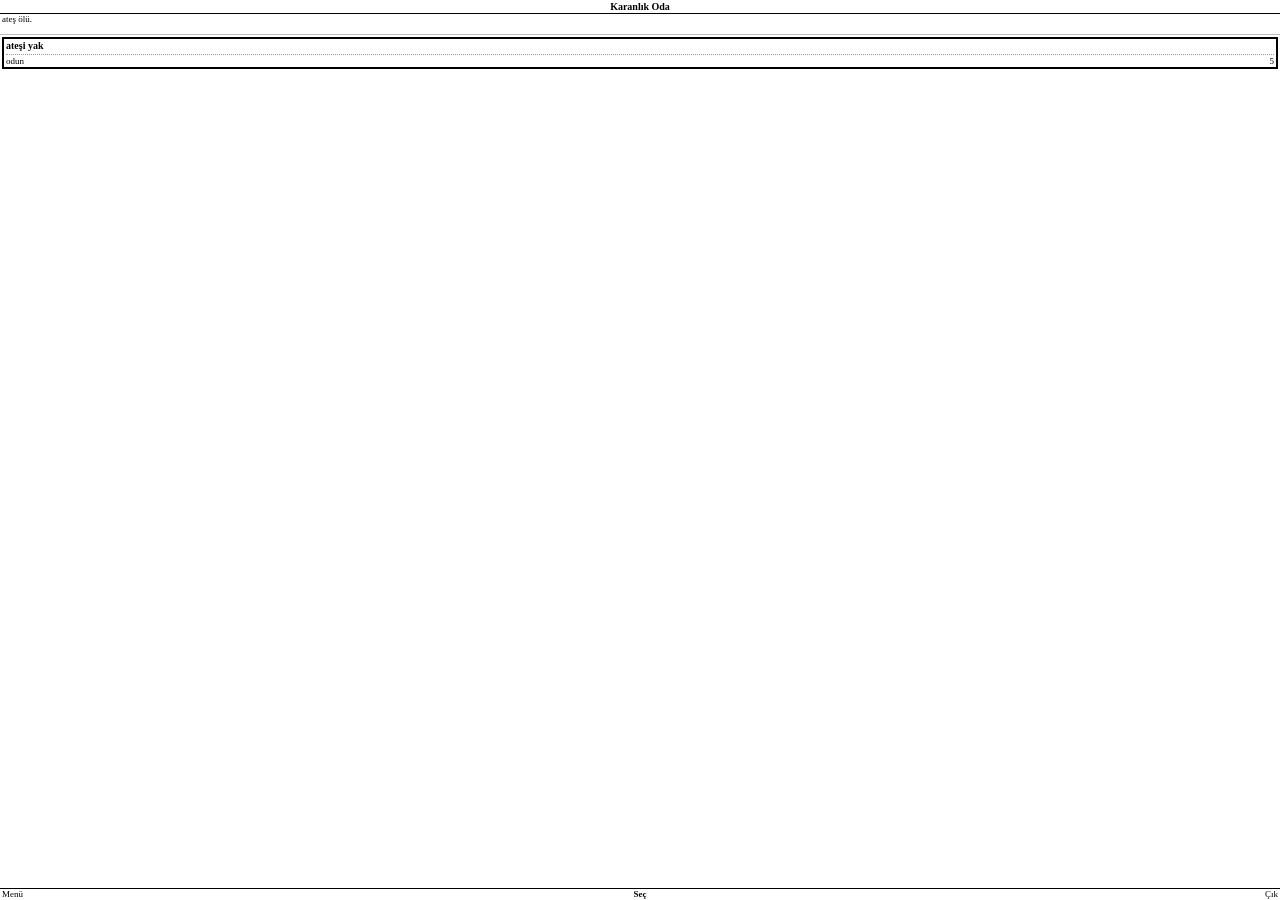
<file: adr/index.html>
<!DOCTYPE html>
<html lang="tr">
<head>
<meta charset="UTF-8">
<meta name="viewport" content="width=device-width, initial-scale=1">
<title>A Dark Room</title>
<link rel="stylesheet" href="adr.css?v=7">
<script src="adr.js?v=7"></script>
</head>
<body>
<div id="wrapper">
<div id="saveNotify">kaydedildi.</div>
<div id="content"><div id="outerSlider"><div id="main"><div id="header"></div></div></div></div>
</div>
</body>
</html>
</file>
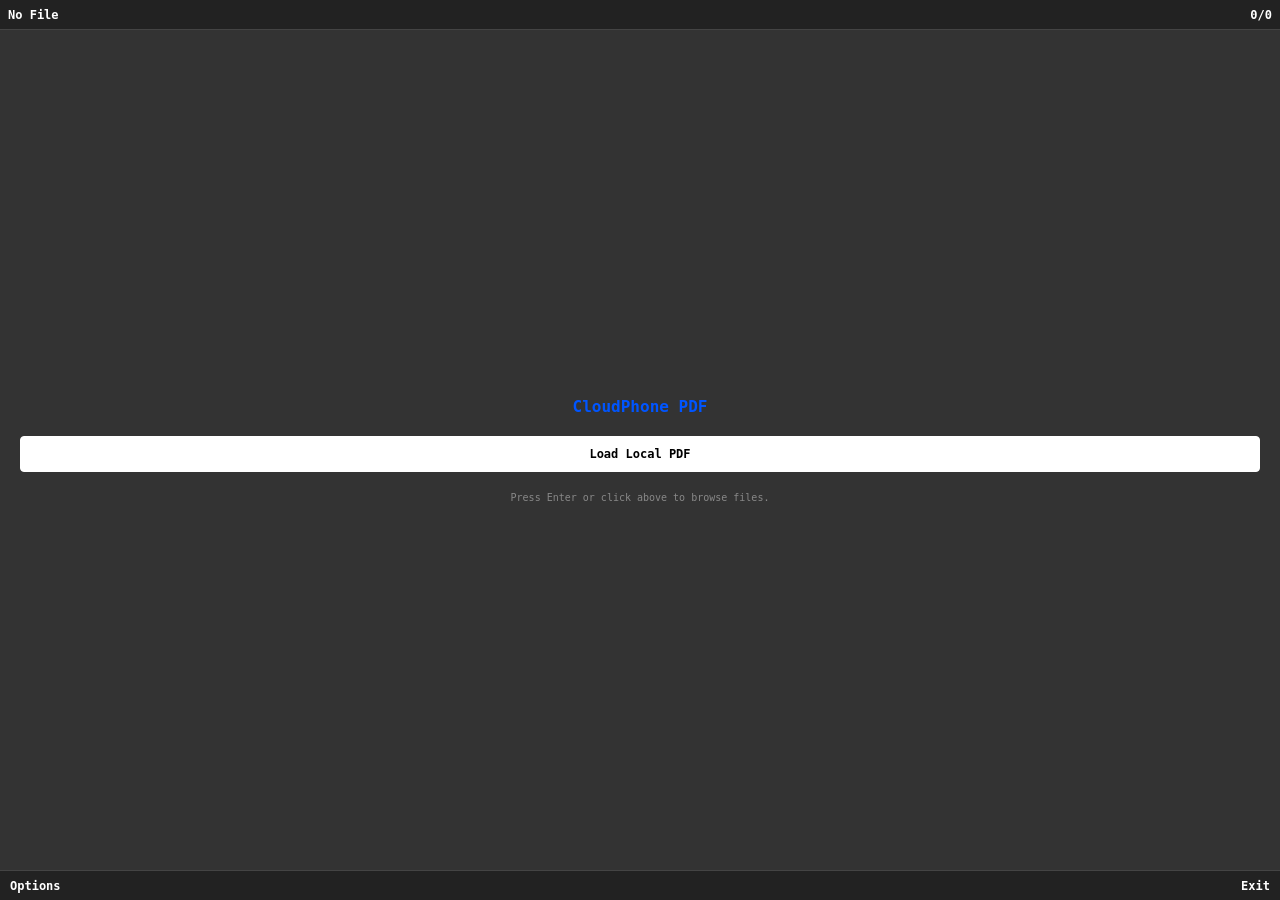
<file: pdf/index.html>
<!DOCTYPE html>
<html lang="en">
<head>
  <meta charset="UTF-8">
  <meta name="viewport" content="width=device-width, initial-scale=1.0">
  <title>PDF Viewer</title>
  <link rel="stylesheet" href="styles.css">
</head>
<body>
  <div class="phone-screen" tabindex="-1">
    <!-- Header/Top Bar -->
    <header class="top-bar">
      <span id="file-name" class="truncate">No File</span>
      <span id="page-info">0/0</span>
    </header>

    <!-- Viewer Area -->
    <main class="viewer-area" id="viewer-area">
      <div id="startup-screen" class="startup-container">
        <p class="startup-title">CloudPhone PDF</p>
        <label for="startup-file-picker" class="selector-box active" id="lbl-local-file">
          Load Local PDF
          <input type="file" id="startup-file-picker" accept="application/pdf" style="display: none;">
        </label>
        <p class="help-text">Press Enter or click above to browse files.</p>
      </div>

      <div id="canvas-container" class="hidden">
        <canvas id="pdf-canvas"></canvas>
      </div>
    </main>

    <!-- Menu Overlay -->
    <div id="menu-overlay" class="menu-overlay hidden" tabindex="-1">
      <div class="menu-title">Options</div>
      <ul class="menu-list" id="menu-list">
        <label class="menu-item selected" data-action="open-file" for="menu-file-picker" style="display: block;">
          Open Local PDF
          <input type="file" id="menu-file-picker" accept="application/pdf" style="display: none;">
        </label>
        <li class="menu-item" data-action="help">Help</li>
        <li class="menu-item" data-action="about">About</li>
        <li class="menu-item" data-action="settings">Settings</li>
      </ul>
    </div>

    <!-- Softkey / Bottom Bar -->
    <footer class="bottom-bar" tabindex="-1">
      <span id="softkey-left">Options</span>
      <span id="softkey-right">Exit</span>
    </footer>
  </div>

  <!-- LOAD LEGACY BUNDLES FIRST -->
  <script src="./pdf.min.js"></script>
  <script src="app.js"></script>
</body>
</html>
</file>
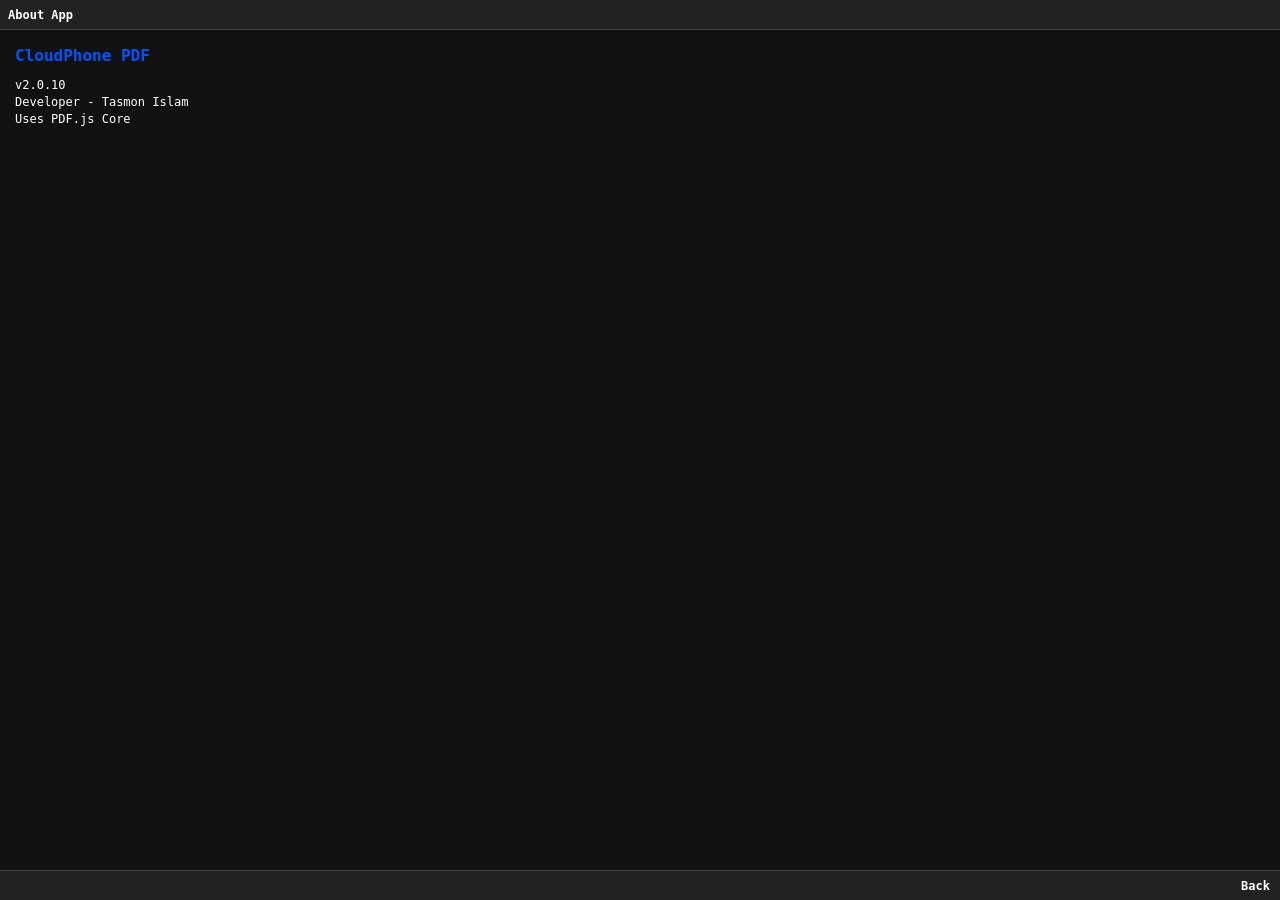
<file: pdf/about.html>
<!DOCTYPE html>
<html lang="en">
<head>
  <meta charset="UTF-8">
  <meta name="viewport" content="width=device-width, initial-scale=1.0">
  <title>About</title>
  <link rel="stylesheet" href="styles.css">
</head>
<body>
  <div class="phone-screen">
    <header class="top-bar">
      <span>About App</span>
      <span></span>
    </header>

    <main class="placeholder-content">
      <h1>CloudPhone PDF</h1>
      <p>v2.0.10</p>
      <p>Developer - Tasmon Islam</p>
      <p>Uses PDF.js Core</p>
    </main>

    <footer class="bottom-bar">
      <span></span>
      <span id="softkey-right">Back</span>
    </footer>
  </div>

  <script>
    window.addEventListener('keydown', (e) => {
      if (e.key === 'SoftRight' || e.key === 'F2' || e.key === 'Backspace' || e.key === 'Escape') {
        e.preventDefault();
        window.location.href = 'index.html';
      }
    });
  </script>
</body>
</html>
</file>
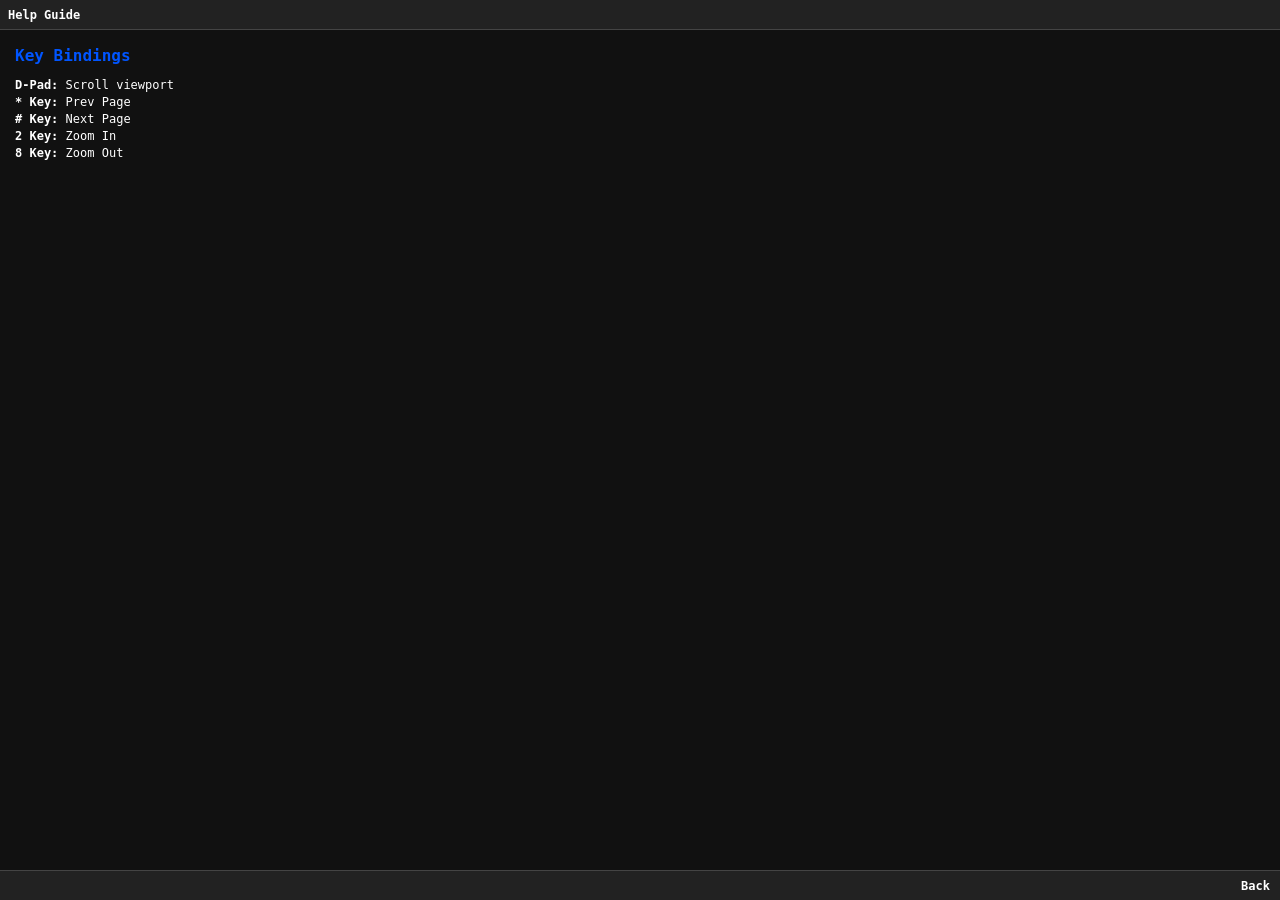
<file: pdf/help.html>
<!DOCTYPE html>
<html lang="en">
<head>
  <meta charset="UTF-8">
  <meta name="viewport" content="width=device-width, initial-scale=1.0">
  <title>Help</title>
  <link rel="stylesheet" href="styles.css">
</head>
<body>
  <div class="phone-screen">
    <header class="top-bar">
      <span>Help Guide</span>
      <span></span>
    </header>

    <main class="placeholder-content">
      <h1>Key Bindings</h1>
      <p><b>D-Pad:</b> Scroll viewport</p>
      <p><b>* Key:</b> Prev Page</p>
      <p><b># Key:</b> Next Page</p>
      <p><b>2 Key:</b> Zoom In</p>
      <p><b>8 Key:</b> Zoom Out</p>
    </main>

    <footer class="bottom-bar">
      <span></span>
      <span id="softkey-right">Back</span>
    </footer>
  </div>

  <script>
    window.addEventListener('keydown', (e) => {
      if (e.key === 'SoftRight' || e.key === 'F2' || e.key === 'Backspace' || e.key === 'Escape') {
        e.preventDefault();
        window.location.href = 'index.html';
      }
    });
  </script>
</body>
</html>
</file>
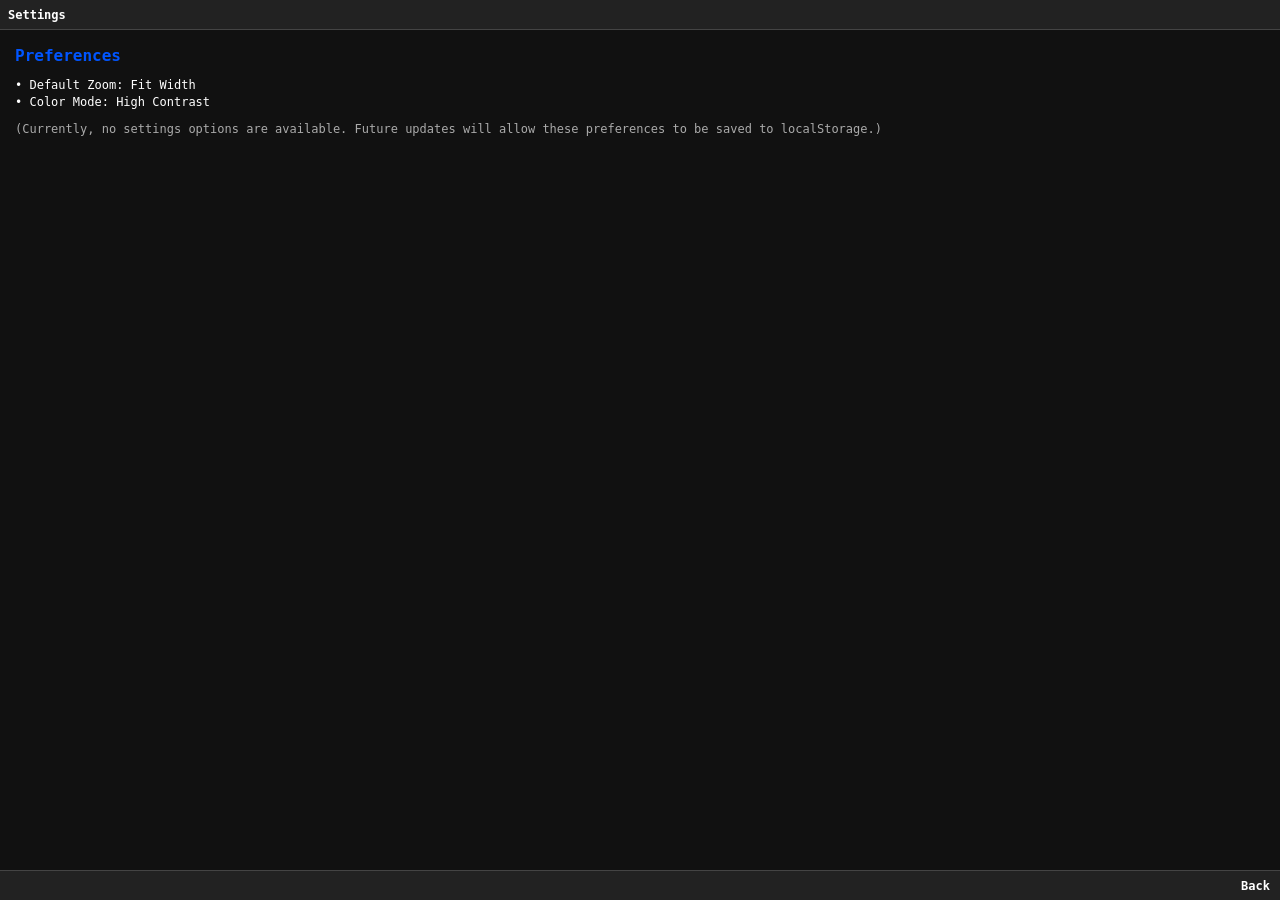
<file: pdf/settings.html>
<!DOCTYPE html>
<html lang="en">
<head>
  <meta charset="UTF-8">
  <meta name="viewport" content="width=device-width, initial-scale=1.0">
  <title>Settings</title>
  <link rel="stylesheet" href="styles.css">
</head>
<body>
  <div class="phone-screen">
    <header class="top-bar">
      <span>Settings</span>
      <span></span>
    </header>

    <main class="placeholder-content">
      <h1>Preferences</h1>
      <p>• Default Zoom: Fit Width</p>
      <p>• Color Mode: High Contrast</p>
      <p style="margin-top:10px; color:#aaa;">(Currently, no settings options are available.
        Future updates will allow these preferences to be saved to localStorage.)</p>
    </main>

    <footer class="bottom-bar">
      <span></span>
      <span id="softkey-right">Back</span>
    </footer>
  </div>

  <script>
    window.addEventListener('keydown', (e) => {
      if (e.key === 'SoftRight' || e.key === 'F2' || e.key === 'Backspace' || e.key === 'Escape') {
        e.preventDefault();
        window.location.href = 'index.html';
      }
    });
  </script>
</body>
</html>
</file>
<file: adr/adr.css>
/*! A Dark Room - MPL-2.0 - https://github.com/doublespeakgames/adarkroom */
/* ---- css/main.css ---- */
/* Fonts */
body, .tooltip, select.menuBtn {
	font-family: "Times New Roman", Times, serif;
	font-size: 16px;
	font-weight: normal;
	line-height: normal;
	letter-spacing: normal;
}

html {
	height: 100%;
}

body {
	height: 100%;
	margin: 0;
}

::selection {
	background-color: transparent;
}

::-moz-selection {
	background-color: transparent;
}

#description textarea::selection {
	background-color: gray;
}

#description textarea::-moz-selection {
	background-color: gray;
}

/* Framework stuff */

div.clear {
	clear: both;
}

div#wrapper {
	margin: auto;
	width: 700px;
	padding: 20px 0 0 220px;
	position: relative;
}

div#saveNotify {
	position: fixed;
	top: 10px;
	right: 20px;
	background: white;
	opacity: 0;
}

div#content {
	position: relative;
	overflow: hidden;
	height: 700px;
}

div#header {
	padding-bottom: 20px;
	height: 20px;
}

.logo {
  position: fixed;
  left: 10px;
  bottom: 0;
  z-index: 10;
}

.logo-icon {
  height: 40px;
}

.logo-icon > path {
  stroke: black;
}

.menu {
	position: fixed;
	right: 10px;
	bottom: 10px;
	color: #666;
	z-index: 10;
}

.menu span {
	cursor: pointer;
	float: right;
	margin-left: 20px;
}

.customSelect {
	height: 20px;
}

span.customSelectOptions {
	margin: 0;
	width: 120px;
}

.customSelectOptions > ul {
	max-height: 20px;
	width: 120px;
	overflow: hidden;
	-webkit-transition: max-height 1s;
	transition: max-height 1s;
	padding: 0;
	margin: 0;
	bottom: 0;
	position: absolute;
	right: 0;
}

.customSelectOptions > ul:hover {
	max-height: 600px;
}

.customSelectOptions > ul > li {
	padding: 0 0 3px 0;
	list-style-type: none;
	height: 20px;
}

.customSelectOptions > ul > li:last-child {
	padding: 0;
}

.customSelectOptions > ul > li:hover {
	text-decoration: underline;
}

.customSelectOptions > ul > li:first-child:hover {
	cursor: default;
	text-decoration: none;
}

.menu span:hover {
	text-decoration: underline;
}

.menu .appStore {
	font-weight: bold;
}

div.headerButton {
	font-size: 17px;
	cursor: pointer;
	float: left;
	border-left: 1px solid black;
	margin-left: 10px;
	padding-left: 10px;
}

div.headerButton:hover {
	text-decoration: underline;
}

div.headerButton:first-child {
	border-left: none;
	margin-left: 0px;
	padding-left: 0px;
}

div.headerButton.selected, div.headerButton.selected:hover {
	cursor: default;
	text-decoration: underline;
}

div#outerSlider {
	position: absolute;
}

div#outerSlider > div {
	position: relative;
	float: left;
	width: 700px;
	height: 700px;
	overflow: hidden;
}

div#locationSlider {
	position: absolute;
}

div.location {
	position: relative;
	float: left;
	width: 700px;
}

div.row_key {
	clear: both;
	float: left;
}

div.row_val {
	float: right;
}

div.total {
	font-weight: bold;
}

/* Notifications */

div#notifications {
	position: absolute;
	top: 20px;
	left: 0px;
	height: 700px;
	width: 200px;
	overflow: hidden;
}

div#notifications div.notification {
	margin-bottom: 10px;
}

div#notifyGradient {
	position: absolute;
	top: 0px;
	left: 0px;
	height: 100%;
	width: 100%;
	background-color: white;
	background: -webkit-linear-gradient(
		rgba(255, 255, 255, 0) 0%, rgba(255, 255, 255, 1) 100%
	);
	background: linear-gradient(
		rgba(255, 255, 255, 0) 0%, rgba(255, 255, 255, 1) 100%
	);
	filter: alpha(
		Opacity=0, FinishOpacity=100, Style=1, StartX=0, StartY=0, FinishX=0, FinishY=500
	);
}

/* Button */

div.button {
	position: relative;
	text-align: center;
	border: 1px solid black;
	width: 100px;
	margin-bottom: 5px;
	padding: 5px 10px;
	cursor: pointer;
	-webkit-touch-callout: none;
	-webkit-user-select: none;
	-khtml-user-select: none;
	-moz-user-select: none;
	-ms-user-select: none;
	user-select: none;
}

div.button:hover {
	text-decoration: underline;
}

div.button.disabled, div.button.disabled:hover {
	cursor: default;
	border-color: #b2b2b2;
	color: #b2b2b2;
	text-decoration: none;
}

div.button div.cooldown {
	position: absolute;
	top: 0px;
	left: 0px;
	z-index: -1;
	height: 100%;
	background-color: #DDDDDD;
}

/* Up/Down buttons. They're complicated! */

.upBtn, .dnBtn, .upManyBtn, .dnManyBtn {
	position: absolute;
	width: 14px;
	height: 12px;
	cursor: pointer;
}

.upBtn, .dnBtn {
	right: 0px;
}

.upManyBtn, .dnManyBtn {
	right: -15px;
}

.upBtn.disabled, .dnBtn.disabled, .upManyBtn.disabled, .dnManyBtn.disabled {
	cursor: default;
}

.upBtn {
	top: -3px;
}

.upManyBtn {
	top: -3px;
}

.upBtn:after, .upBtn:before, .upManyBtn:after, .upManyBtn:before {
	position: absolute;
	border: medium solid transparent;
	content: " ";
	height: 0;
	width: 0;
	bottom: 2px;
}

.upBtn:after, .upManyBtn:after {
	border-color: transparent transparent white;
}

.upBtn:before, .upManyBtn:before {
	border-color: transparent transparent black;
}

.upBtn.disabled:before, .upManyBtn.disabled:before {
	border-color: transparent transparent #999;
}


.dnBtn {
	bottom: -3px;
}

.dnManyBtn {
	bottom: -3px;
}

.dnBtn:after, .dnBtn:before, .dnManyBtn:after, .dnManyBtn:before {
	position: absolute;
	border: medium solid transparent;
	content: " ";
	height: 0;
	width: 0;
	top: 2px;
}

/* Overall size of buttons controlled by this style
   border-width and margin-left should be the same. */
.upBtn:before, .dnBtn:before, .upManyBtn:before, .dnManyBtn:before {
	border-width: 6px;
	left: 50%;
	margin-left: -6px;
}

/* Thickness of up/down button lines controlled by this style.
   border-width and margin-left should be the same.
   Thickness = :before.border-width minus :after.border-width */
.upBtn:after, .dnBtn:after {
	border-width: 4px;
	left: 50%;
	margin-left: -4px;
}

/* See comment on .upBtn:after, .dnBtn:after */
.upManyBtn:after, .dnManyBtn:after {
	border-width: 3px;
	left: 50%;
	margin-left: -3px;
}

.dnBtn:after, .dnManyBtn:after {
	border-color: white transparent transparent;
}

.dnBtn:before, .dnManyBtn:before {
	border-color: black transparent transparent;
}

.dnBtn.disabled:before, .dnManyBtn.disabled:before {
	border-color: #999 transparent transparent;
}

div.button div.tooltip {
	width: 100px;
}

/* Tooltip */

div.tooltip {
	display: none;
	padding: 2px 5px;
	border: 1px solid black;
	position: absolute;
	box-shadow: -1px 3px 2px #666;
	background: white;
	z-index: 999;
}

.tooltip.bottom {
	top: 30px;
}

.tooltip.right {
	left: 2px;
}

.tooltip.left {
	right: 0px;
}

.tooltip.top {
	bottom: 20px;
}

*:hover > div.tooltip {
	display: block;
}

div.tooltip:hover {
	display: none !important;
}

.disabled:hover > div.tooltip, .button.free:hover > div.tooltip {
	display: none;
}

#event .button.disabled:hover > div.tooltip {
	display: block;
}

/* Events */

.eventPanel {
	background: none repeat scroll 0 0 white;
	border: 2px solid transparent;
	left: 250px;
	padding: 20px;
	position: absolute;
	top: 90px;
	width: 335px;
	z-index: 20;
}

body.noMask .eventPanel {
	background-color: black;
}

.eventPanel:before {
	background-color:white;
	opacity: 0.6;
	content: " ";
	height: 700px;
	left: -252px;
	position: absolute;
	top: -75px;
	width: 920px;
	z-index: -2;
}

body.noMask .eventPanel:before {
	opacity: 0;
}

.eventPanel:after {
	position: absolute;
	top: -2px;
	left: -2px;
	width: 100%;
	height: 100%;
	content: " ";
	border: 2px solid black;
	box-shadow: 5px 5px 5px #666666;
	z-index: -2;
}

body.noMask .eventPanel:after {
	border-color: white;
}

.eventPanel .button {
	float:left;
	margin-right: 20px;
}

body.noMask .eventPanel .button {
	border-color: white;
	color: white;
}

.eventTitle {
	display: inline-block;
	font-weight: bold;
	position: absolute;
	top: -12px;
}

body.noMask .eventTitle {
	color: white;
}

.eventTitle:after {
	background-color: white;
	bottom: 32%;
	content: " ";
	height: 5px;
	left: 0;
	position: absolute;
	width: 100%;
	z-index: -1;
}

body.noMask .eventTitle:after {
	background-color: black;
}

#description {
	position: relative;
	min-height: 100px;
}

#description textarea {
	width: 100%;
	height: 225px;
}

body.noMask #description {
	color: white;
}

#description > div {
	padding-bottom: 20px;
}

.take-all-button {
	float: none;
}

#buttons > .button {
	margin: 0 5px 5px;
	margin-right: 15px;
}

/* Combat! */
#description div.fighter {
	padding: 0px;
	position: absolute;
	bottom: 15px;
}

#wanderer {
	left: 25%;
}

#enemy {
	right: 25%;
}

.hp {
	position: absolute;
	top: -15px;
	margin-left: -50%;
}

.fighter.shield > .label::before {
	content: '(';
	position: absolute;
	left: -8px;
}

.fighter.shield > .label::after {
	content: ')';
	position: absolute;
	right: -8px;
}

.fighter.energised > .label {
	font-size: 2em;
	font-style: bold;
}

.fighter.meditation > .label {
	font-size: 1.5em;
	opacity: 0.3;
}

@keyframes exploding {
	0% { transform: translate(0, 0); }
	25% { transform: translate(-10px, 0); }
	75% { transform: translate(10px, 0); }
	100% { transform: translate(0, 0); }
}

.fighter.exploding > .label {
	animation: exploding 200ms linear infinite;
}

.fighter.venomous > .label {
	font-size: 1.5em;
	font-style: bold;
}

.fighter.enraged > .label {
	font-size: 1.5em;
	font-style: italic;
}

.fighter.boost > .label {
	font-style: italic;
}

#description .bullet {
	padding: 0px 20px 0px 20px;
	bottom: 25px;
	position: absolute;
	height: 1px;
	line-height: 1px;
}

.damageText {
	position: absolute;
	bottom: 15px;
	left: 50%;
	margin-left: -50%;
}

#lootButtons {
	padding-bottom: 0px !important;
	margin: 20px 0 5px 0;
	position: relative;
}

#lootButtons:before {
	content: attr(data-legend);
	position: absolute;
	top: -25px;
	left: 0px;
}

#dropMenu {
	background: none repeat scroll 0 0 white;
	border: 1px solid black;
	position: absolute;
	z-index: 100;
	padding-top: 5px;
	text-align: left;
	box-shadow: -1px 3px 2px #666;
	cursor: default;
}

#dropMenu:before {
	content: attr(data-legend);
	border-bottom: 1px solid black;
	display: block;
	margin-bottom: 5px;
	padding: 0px 0px 5px 5px;
}

#dropMenu > div {
	padding: 0px 5px 5px 5px;
	cursor: pointer;
}

#dropMenu > div:hover {
	text-decoration: underline;
}

/* ---- css/room.css ---- */
div#buildBtns {
	position: absolute;
	top: 50px;
	left: 0px;
}

div#buildBtns:before, div#craftBtns:before, div#buyBtns:before {
	content: attr(data-legend);
	position: relative;
	top: -5px;
}

div#craftBtns {
	position: absolute;
	top: 50px;
	left: 150px;
}

div#buyBtns {
	position: absolute;
	top: 50px;
	left: 300px;
}

div#storesContainer {
	position: absolute;
	top: 0px;
	right: 0px;
}

div#stores:before, div#weapons:before {
	position: absolute;
	background: white;
	content: attr(data-legend);
	left: 8px;
	top: -13px;
}

div#stores {
	position: relative;
	z-index:10;
	border: 1px solid black;
	cursor: default;
	padding: 5px 10px;
	width: 200px;
}

div.storeRow {
	position: relative;
}

div#weapons {
	margin-top: 15px;
	position: relative;
	right: 0px;
	border: 1px solid black;
	cursor: default;
	padding: 5px 10px;
	width: 200px;
}

/* ---- css/outside.css ---- */
div#village {
	position: absolute;
	top: 0px;
	right: 0px;
	border: 1px solid black;
	cursor: default;
	padding: 5px 10px;
	width: 200px;
}

div#population {
	position: absolute;
	top: -13px;
	right: 10px;
	background-color: white;
}

.noHuts #population {
	display: none;
}

div#village:before {
	position: absolute;
	background: white;
	content: attr(data-legend);
	left: 8px;
	top: -13px;
}

div#workers {
	position:absolute;
	top: -4px;
	left: 160px;
	width: 150px;
}

.workerRow > .row_val {
	position: relative;
	padding-right: 20px;
	-webkit-touch-callout: none;
	-webkit-user-select: none;
	-khtml-user-select: none;
	-moz-user-select: none;
	-ms-user-select: none;
	user-select: none;
}

.workerRow {
	position: relative;
	margin: 10px 0px;
	cursor: default;
}

.workerRow .tooltip {
	width: 150px;
}

div.storeRow div.tooltip {
	width: 160px;
}

/* ---- css/path.css ---- */
#outfitting {
	position: relative;
	border: 1px solid black;
	width: 200px;
	margin-bottom: 20px;
	padding: 5px 10px;
}

div#outfitting:before, div#perks:before {
	content: attr(data-legend);
	position: absolute;
	top: -13px;
	background-color: white;
}

div.outfitRow {
	position: relative;
	cursor: default;
	margin: 10px -30px 10px 0px;
}

div.outfitRow > .row_val {
	padding-right: 30px;
	-webkit-touch-callout: none;
	-webkit-user-select: none;
	-khtml-user-select: none;
	-moz-user-select: none;
	-ms-user-select: none;
	user-select: none;
}

div.outfitRow .tooltip {
	width: 150px;
}

div#bagspace {
	background-color: white;
	position: absolute;
	top:-13px;
	right: 10px;
}

div#perks {
	position: absolute;
	top: 0px;
	right: 0px;
	border: 1px solid black;
	cursor: default;
	padding: 5px 10px;
	width: 200px;
}

div.perkRow {
	position: relative;
}

div.perkRow .row_key {
	float: none;
}

#pathScroller {
	padding-top: 10px;
	position: relative;
	top: -10px;
	max-height: 660px;
	width: 475px;
	overflow-y: auto;
}
/* ---- css/world.css ---- */
#worldOuter {
	position: relative;
	display: inline-block;
}

#map {
	position: relative;
	font-family: "Courier New", Courier, monospace;
	border: 1px solid black;
	overflow: hidden;
	display: inline-block;
	line-height: 10px;
	letter-spacing: 1px;
	color: #999;
	cursor: default;
	-webkit-touch-callout: none;
	-webkit-user-select: none;
	-khtml-user-select: none;
	-moz-user-select: none;
	-ms-user-select: none;
	user-select: none;
}

#map .landmark {
	position: relative;
	font-weight: bold;
	color: black;
	line-height: 0px; /* Hack to prevent the boldness from increasing the row's line-height. I hope it works in all browsers... */
}

#bagspace-world {
	border: 1px solid black;
	height: 62px;
	margin-bottom: 5px;
	margin-top: 13px;
	overflow: hidden;
}

#bagspace-world > div {
	padding: 6px 4px;
}

#backpackTitle {
	position: absolute;
	top: 0px;
	left: 10px;
	background-color: white;
	z-index: 1;
}

#backpackSpace {
	position: absolute;
	top: 0px;
	right: 10px;
	background-color: white;
	z-index: 1;
}

#healthCounter {
	position: absolute;
	top: 0px;
	left: 80px;
	background-color: white;
	z-index: 1;
}

div.supplyItem {
	display: inline-block;
	border: 1px solid #999;
	float: left;
	margin: 0px 5px 6px 0px;
	padding: 0 5px;
	cursor: default;
}
/* ---- css/ship.css ---- */
div#hullRow {
	width: 70px;
}

div#engineRow {
	width: 70px;
	margin-bottom: 20px;
}

/* ---- css/space.css ---- */
@-ms-keyframes spin {
	0% { 
		-ms-transform: rotate(0deg);
		-webkit-transform: rotate(0deg); 
		-moz-transform: rotate(0deg);
		transform:rotate(0deg); 
	}
	100% { 
		-ms-transform: rotate(360deg); 
		-webkit-transform: rotate(360deg); 
		-moz-transform: rotate(360deg);
		transform:rotate(360deg); 
	}
}

@-webkit-keyframes spin {
	0% { 
		-ms-transform: rotate(0deg);
		-webkit-transform: rotate(0deg); 
		-moz-transform: rotate(0deg);
		transform:rotate(0deg); 
	}
	100% { 
		-ms-transform: rotate(360deg); 
		-webkit-transform: rotate(360deg); 
		-moz-transform: rotate(360deg);
		transform:rotate(360deg); 
	}
}

@-moz-keyframes spin {
	0% { 
		-ms-transform: rotate(0deg);
		-webkit-transform: rotate(0deg); 
		-moz-transform: rotate(0deg);
		transform:rotate(0deg); 
	}
	100% { 
		-ms-transform: rotate(360deg); 
		-webkit-transform: rotate(360deg); 
		-moz-transform: rotate(360deg);
		transform:rotate(360deg); 
	}
}

@keyframes spin {
	0% { 
		-ms-transform: rotate(0deg);
		-webkit-transform: rotate(0deg); 
		-moz-transform: rotate(0deg);
		transform:rotate(0deg); 
	}
	100% { 
		-ms-transform: rotate(360deg); 
		-webkit-transform: rotate(360deg); 
		-moz-transform: rotate(360deg);
		transform:rotate(360deg); 
	}
}

#spacePanel {
	float: none !important;
	position: absolute !important;
	top: -700px;
	left: 0px;
}

#starsContainer {
	width: 100%;
	height: 100%;
	position: absolute;
	top: 0px;
	left: 0px;
	overflow: hidden;
}

#stars, #starsBack {
	position: absolute;
	z-index: -1;
	left: 0px;
}

#stars > div, #starsBack > div {
	position: relative;
	height: 3000px;
	width: 3000px;
	color: white;
}

#starsBack {
	opacity: 0.5;
}

.star {
	position: absolute;
}

#ship {
	cursor: default;
	position: absolute;
	margin-top: -10px;
	margin-left: -7.5px;
}

#theEnd {
	position: relative;
	cursor: default;
	top: 200px;
	margin-left: -220px;
	text-align: center;
	font-size: 24px;
	font-weight: bold;
	opacity: 0;
	color: white;
}

.asteroid {
	cursor: default;
	position: absolute;
	top: -40px;
	left: 350px;
	-webkit-animation: 1s linear 0s normal none infinite spin;
	-moz-animation: 1s linear 0s normal none infinite spin;
	-ms-animation: 1s linear 0s normal none infinite spin;
	animation: 1s linear 0s normal none infinite spin;
	font-size: 32px;
}

#hullRemaining {
	width: 70px;
	position: absolute;
	top: 0px;
	left: 0px;
}

.centerCont {
	padding-top:10%;
}

.outroContainer {
	padding-top:10%;
	width: 800px;
	margin: 0 auto;
}

.outro {
	font-size: 1.5rem;
	color: #FFF;
	opacity: 0;
	margin-bottom: 40px;
}

.endGame {
	font-size:48px;
	color:#FFFFFF;
	opacity:0;
	position:relative;
}

.endGameOption {
	font-size: 32px;
	cursor: pointer;
}

.endGameOption:hover {
	text-decoration: underline;
}

#wait-btn {
	border-color: #fff;
	color: #fff;
	margin: 0 auto;
	opacity: 0;
}

/* ---- css/fabricator.css ---- */
div#fabricateButtons {
  position: relative;
  top: 5px;
	left: 0;
}

div#fabricateButtons::before {
	content: attr(data-legend);
	position: relative;
	top: -5px;
}

div#blueprints::before {
  content: attr(data-legend);
	position: absolute;
	top: -13px;
	background-color: white;
}

div#blueprints {
	position: absolute;
	top: 0px;
	right: 237px;
	border: 1px solid black;
	cursor: default;
	padding: 5px 10px;
	width: 200px;
}

div.blueprintRow {
	position: relative;
}

div.blueprintRow .row_key {
	float: none;
}

/* ---- lang/tr/main.css ---- */
.button{width: 100px !important;}
#outsidePanel .button{width: 115px !important;}
.eventPanel .button {width: 122px !important;}
/* ---- css/dark.css (scoped) ---- */
body.mDark {
	background-color: #272823;
	color: #EEE;
}
body.mDark div.headerButton {
	border-left: 1px solid #EEE;
}
body.mDark div#notifyGradient {
	background-color: #272823;
	background: -webkit-linear-gradient( rgba(39, 40, 35, 0) 0%, rgba(39, 40, 35, 1) 100% );
	background: linear-gradient( rgba(39, 40, 35, 0) 0%, rgba(39, 40, 35, 1) 100% );
	filter: alpha( Opacity=0, FinishOpacity=100, Style=1, StartX=0, StartY=0, FinishX=0, FinishY=500 );
}
body.mDark div#saveNotify {
	background: #272823;
}
body.mDark .eventPanel:before {
	background-color: #272823;
}
body.mDark .eventTitle:after {
	background-color: #272823;
}
body.mDark div.tooltip {
	background-color: #171813;
	border: 1px solid black;
	box-shadow: -1px 3px 2px #111;
}
body.mDark div#population {
	background-color: #272823;
}
body.mDark div#village:before {
	background: #272823;
}
body.mDark div#village {
	border: 1px solid #EEE;
}
body.mDark div#stores:before {
	background: #272823;
}
body.mDark div#stores {
	border: 1px solid #EEE;
}
body.mDark div#blueprints:before {
	background: #272823;
}
body.mDark div#blueprints {
	border: 1px solid #EEE;
}
body.mDark div#weapons:before {
	background: #272823;
}
body.mDark div#weapons {
	border: 1px solid #EEE;
}
body.mDark div#bagspace {
	background-color: #272823;
}
body.mDark div#outfitting:before {
	background: #272823;
}
body.mDark div#perks {
	border: 1px solid #EEE;
}
body.mDark div#perks:before {
	background-color: #272823;
}
body.mDark div#outfitting {
	border: 1px solid #EEE;
}
body.mDark #bagspace-world {
	border: 1px solid #EEE;
}
body.mDark div.supplyItem {
	border: 1px solid #EEE;
}
body.mDark #backpackTitle {
	background-color: #272823;
}
body.mDark #backpackSpace {
	background-color: #272823;
}
body.mDark #healthCounter {
	background-color: #272823;
}
body.mDark #map {
	border: 1px solid #EEE;
}
body.mDark #map .landmark {
	color: #EEE;
}
body.mDark #dropMenu {
	background: none repeat scroll 0 0 #272823;
	box-shadow: -1px 3px 2px #111;
}
body.mDark div.button {
	border: 1px solid #EEE;
}
body.mDark div.button.disabled,
body.mDark div.button.disabled:hover {
	border-color: #444;
	color: #444;
}
body.mDark .upBtn:after,
body.mDark .upManyBtn:after {
	border-color: transparent transparent #272823;
}
body.mDark .upBtn:before,
body.mDark .upManyBtn:before {
	border-color: transparent transparent #EEE;
}
body.mDark .upBtn.disabled:before,
body.mDark .upManyBtn.disabled:before {
	border-color: transparent transparent #555;
}
body.mDark .dnBtn:after,
body.mDark .dnManyBtn:after {
	border-color: #272823 transparent transparent;
}
body.mDark .dnBtn:before,
body.mDark .dnManyBtn:before {
	border-color: #EEE transparent transparent;
}
body.mDark .dnBtn.disabled:before,
body.mDark .dnManyBtn.disabled:before {
	border-color: #555 transparent transparent;
}
body.mDark.noMask .eventTitle {
	background-color: #EEE;
	color: #272823;
}
body.mDark.noMask .eventTitle:after {
	background-color: #EEE;
}
body.mDark.noMask .eventPanel {
	background-color: #EEE;
}
body.mDark.noMask #description {
	color: #272823;
}
body.mDark.noMask #buttons > .button {
	border: 1px solid #272823;
	color: #272823;
}
body.mDark #stars > div,
body.mDark #starsBack > div {
	color: black;
}
body.mDark .endGame,
body.mDark .outro {
	color:#272823;
}
body.mDark #wait-btn {
	border-color: black;
	color: black;
}
body.mDark #theEnd {
	color: #272823;
}
body.mDark .logo-icon > path {
  stroke: white;
}
/* ---- mobile.css ---- */
/* ==========================================================================
   A Dark Room — Cloud Phone / 120x160 keypad layout
   Overrides the desktop layout of the original game (MPL-2.0).
   ========================================================================== */

html, body { height: 100%; overflow: hidden; }
body, .tooltip, select.menuBtn {
  font-family: "Times New Roman", Times, serif;
  font-size: 11px;
  line-height: 1.2;
}
body { margin: 0; background: #fff; color: #000; -webkit-text-size-adjust: none; }

/* desktop-only chrome */
.logo, .menu, #header, #saveNotify { display: none !important; }
/* the original notification column is kept off-screen; the newest line is shown in #mNote */
div#notifications { position: fixed !important; left: -3000px !important; top: 0 !important; visibility: hidden !important; }

/* ---------- fixed bars ---------- */
#mHead {
  position: fixed; top: 0; left: 0; right: 0; height: 13px; line-height: 13px;
  padding: 0 2px; font-size: 10px; font-weight: bold; text-align: center;
  white-space: nowrap; overflow: hidden; text-overflow: ellipsis;
  border-bottom: 1px solid #000; background: #fff; z-index: 50;
}
#mNote {
  position: fixed; top: 14px; left: 0; right: 0; height: 20px;
  padding: 0 2px; font-size: 9px; line-height: 10px; overflow: hidden;
  color: #666; border-bottom: 1px solid #bbb; background: #fff; z-index: 50;
}
#mNote.fresh { color: #000; }
#mSoft {
  position: fixed; bottom: 0; left: 0; right: 0; height: 11px; line-height: 11px;
  font-size: 9px; border-top: 1px solid #000; background: #fff; z-index: 60;
}
#mSoft span { position: absolute; top: 0; white-space: nowrap; }
#mSoft .l { left: 2px; }
#mSoft .c { left: 30%; right: 30%; text-align: center; font-weight: bold; }
#mSoft .r { right: 2px; }
#mToast {
  position: fixed; left: 4px; right: 4px; bottom: 15px; padding: 2px 3px;
  background: #000; color: #fff; font-size: 9px; line-height: 10px; text-align: center;
  z-index: 90; display: none;
}

/* ---------- main scroll area ---------- */
div#wrapper {
  position: fixed !important; top: 35px; bottom: 12px; left: 0; right: 0;
  width: auto !important; margin: 0 !important; padding: 0 2px !important;
  overflow-x: hidden; overflow-y: auto;
}
div#content { position: static !important; height: auto !important; overflow: visible !important; }
div#outerSlider, div#locationSlider {
  position: static !important; left: auto !important; top: auto !important; width: auto !important;
}
div#outerSlider > div {
  display: none !important; float: none !important;
  width: auto !important; height: auto !important; overflow: visible !important;
}
div#outerSlider > div.mActive { display: block !important; }
div#locationSlider > div.location { display: none !important; float: none !important; width: auto !important; }
div#locationSlider > div.location.mActive { display: block !important; }
div.location { padding-top: 2px; }

/* ---------- buttons ---------- */
body div.button, body #outsidePanel div.button, body .eventPanel div.button, body #event div.button {
  width: auto !important; float: none !important; display: block;
  margin: 0 0 3px 0 !important; padding: 2px 3px; border: 1px solid #000;
  font-size: 10px; line-height: 12px; text-align: left;
}
body div.button.disabled { border-color: #b2b2b2; color: #999; }
body div.button.kf { border-width: 2px; padding: 1px 2px; font-weight: bold; }
body div.button.disabled.kf { border-color: #777; color: #777; }
div.button div.cooldown { z-index: -1; }

/* section legends (build: craft: buy: fabricate:) */
div#buildBtns, div#craftBtns, div#buyBtns, div#fabricateButtons {
  position: static !important; top: auto !important; left: auto !important; margin-top: 3px;
}
div#buildBtns:before, div#craftBtns:before, div#buyBtns:before, div#fabricateButtons::before {
  display: block; position: static; top: 0; margin: 1px 0; font-size: 9px; color: #555;
}

/* cost / income tooltips: shown inline under the focused item */
div.tooltip { display: none !important; }
.kf > div.tooltip {
  display: block !important; position: static !important; width: auto !important;
  margin: 2px 0 0; padding: 1px 0 0 !important; border: 0 !important; border-top: 1px dotted #999 !important;
  box-shadow: none !important; background: transparent !important;
  font-size: 9px; line-height: 10px; font-weight: normal; text-align: left;
}
.kf > div.tooltip:after { content: ""; display: block; clear: both; }

/* ---------- boxes: stores, weapons, village, perks, blueprints, outfitting ---------- */
div#storesContainer {
  position: static !important; top: auto !important; right: auto !important; margin: 4px 0;
}
div#stores, div#weapons, div#village, div#perks, div#blueprints, div#outfitting {
  position: relative !important; top: auto !important; right: auto !important; left: auto !important;
  width: auto !important; margin: 9px 0 3px !important; padding: 3px 3px 2px !important;
  border: 1px solid #000; font-size: 10px;
}
div#stores:before, div#weapons:before, div#village:before, div#perks:before,
div#blueprints::before, div#outfitting:before {
  position: absolute; top: -7px; left: 3px; padding: 0 1px;
  font-size: 9px; line-height: 10px; background: #fff;
}
div#population, div#bagspace {
  position: absolute !important; top: -7px !important; right: 3px !important;
  padding: 0 1px; font-size: 9px; line-height: 10px; background: #fff;
}
div#weapons[style*="opacity: 0;"] { display: none; }
div.storeRow, div.perkRow, div.blueprintRow { line-height: 11px; }
div.perkRow .row_val, div.blueprintRow .row_val { font-size: 9px; color: #555; }

/* outside: buttons first, then workers, then the village box */
div#locationSlider > div#outsidePanel.mActive { display: flex !important; flex-direction: column; }
#outsidePanel > #workers { order: 5; }
#outsidePanel > #village { order: 10; }
div#workers { position: static !important; top: auto !important; left: auto !important; width: auto !important; margin: 3px 0 0; }

/* path: outfitting first, perks after */
div#locationSlider > div#pathPanel.mActive { display: flex !important; flex-direction: column; }
#pathPanel > #perks { order: 10; }
#pathScroller { position: static !important; top: auto !important; width: auto !important; max-height: none !important; overflow: visible !important; padding-top: 2px !important; }

/* counters (workers, outfitting) */
.workerRow, div.outfitRow {
  position: relative; margin: 0 0 2px 0 !important; padding: 1px 2px;
  border: 1px solid transparent; line-height: 12px; cursor: default;
}
.workerRow > .row_val, div.outfitRow > .row_val { padding-right: 0 !important; }
.upBtn, .dnBtn, .upManyBtn, .dnManyBtn { display: none !important; }
.workerRow.kf, div.outfitRow.kf { border: 2px solid #000; padding: 0 1px; font-weight: bold; }
.mEdit > .row_val:before { content: "\25C2 "; }
.mEdit > .row_val:after { content: " \25B8"; }
.workerRow.mEdit, div.outfitRow.mEdit { background: #000; color: #fff; }
body.mDark .workerRow.mEdit, body.mDark div.outfitRow.mEdit { background: #EEE; color: #000; }

/* ship */
div#hullRow, div#engineRow { width: auto !important; margin-bottom: 2px !important; }

/* ---------- events ---------- */
.eventPanel, div#wrapper .eventPanel {
  position: fixed !important; top: 35px !important; bottom: 12px !important; left: 0 !important; right: 0 !important;
  width: auto !important; margin: 0 !important; padding: 2px 3px 4px !important;
  overflow-x: hidden; overflow-y: auto; background: #fff; border: 0 !important; z-index: 40 !important;
}
.eventPanel:before, .eventPanel:after { display: none !important; }
.eventTitle {
  position: static !important; display: block !important; top: auto !important;
  margin-bottom: 2px; font-size: 10px; border-bottom: 1px solid #000;
}
.eventTitle:after { display: none !important; }
#description { position: relative; min-height: 0 !important; font-size: 10px; line-height: 11px; }
#description > div { padding-bottom: 4px !important; }
#description textarea { width: 100% !important; height: 50px !important; font-size: 9px; box-sizing: border-box; }
#buttons { margin-top: 2px; }
#buttons > .button { margin: 0 0 3px 0 !important; }
#exitButtons, #attackButtons, #healButtons { float: none !important; }
#fight { position: relative; height: 32px; }
#description div.fighter { bottom: 1px !important; font-size: 11px; }
#description .hp { top: -11px !important; font-size: 9px; white-space: nowrap; }
#description .bullet { bottom: 8px !important; }
.damageText { font-size: 9px; white-space: nowrap; }
#lootButtons { margin: 13px 0 3px !important; }
#lootButtons:before { top: -11px !important; font-size: 9px; }
#dropMenu {
  position: static !important; margin: 2px 0 0; padding: 1px 0 0 !important;
  border: 1px solid #000; box-shadow: none !important; font-weight: normal; font-size: 10px;
}
#dropMenu:before { margin-bottom: 1px !important; padding: 0 2px 1px !important; font-size: 9px; }
#dropMenu > div { padding: 1px 3px !important; border: 1px solid transparent; }
#dropMenu > div.kf { border: 2px solid #000; padding: 0 2px !important; font-weight: bold; }

/* ---------- world ---------- */
#worldOuter { display: block !important; }
#bagspace-world, #backpackTitle, #backpackSpace, #healthCounter { display: none !important; }
#mapWrap { position: relative; overflow: hidden; height: 110px; }
#map {
  position: absolute !important; border: 0 !important;
  font-size: 12px !important; line-height: 8px !important; letter-spacing: 0 !important;
}
#map .tooltip { display: none !important; }

/* ---------- space ---------- */
body[data-mod="Space"] div#outerSlider { position: relative !important; overflow: hidden !important; }
div#outerSlider > #spacePanel.mActive {
  position: absolute !important; top: 0 !important; left: 0 !important;
  width: 700px !important; height: 700px !important; overflow: hidden !important;
  transform-origin: 0 0;
}
#spacePanel #hullRemaining { display: none; }
#ship { transform: scale(3); }
.asteroid { animation-name: mspin !important; }
@keyframes mspin {
  0% { transform: rotate(0deg) scale(2); }
  100% { transform: rotate(360deg) scale(2); }
}

/* ---------- ending ---------- */
.outroContainer, .centerCont {
  position: fixed !important; top: 14px; bottom: 12px; left: 0; right: 0;
  width: auto !important; margin: 0 !important; padding: 4px 3px !important;
  overflow-y: auto; z-index: 45; text-align: center;
}
.outro { font-size: 10px !important; margin-bottom: 6px !important; }
.endGame, .endGameOption { font-size: 11px !important; }
.endGameOption.kf { text-decoration: underline; font-weight: bold; }
.centerCont > span:nth-of-type(n+4) { display: none !important; }

/* ---------- overlays: menu, log, help, bag ---------- */
#mOver {
  position: fixed; top: 14px; bottom: 12px; left: 0; right: 0; padding: 2px 3px;
  overflow-x: hidden; overflow-y: auto; background: #fff; font-size: 10px; line-height: 12px;
  z-index: 70; display: none;
}
#mOver.on { display: block; }
#mOver h3 { margin: 0 0 3px; font-size: 10px; border-bottom: 1px solid #000; }
#mOver .mi { margin-bottom: 2px; padding: 1px 3px; border: 1px solid #000; }
#mOver .mi.kf { border-width: 2px; padding: 0 2px; font-weight: bold; }
#mOver .ln { padding: 1px 0; border-bottom: 1px dotted #bbb; font-size: 9px; line-height: 10px; }
#mOver .ln.b { font-weight: bold; }

/* ---------- dark theme ("lights off") and space ---------- */
body.mDark, body.mDark #mHead, body.mDark #mNote, body.mDark #mSoft, body.mDark #mOver,
body.mDark .eventPanel, body.mDark div#stores:before, body.mDark div#weapons:before,
body.mDark div#village:before, body.mDark div#perks:before, body.mDark div#blueprints::before,
body.mDark div#outfitting:before, body.mDark div#population, body.mDark div#bagspace {
  background: #272823; color: #EEE;
}
body.mDark #mHead, body.mDark #mSoft, body.mDark #mOver h3, body.mDark .eventTitle,
body.mDark div#stores, body.mDark div#weapons, body.mDark div#village, body.mDark div#perks,
body.mDark div#blueprints, body.mDark div#outfitting, body.mDark #dropMenu,
body.mDark div.button, body.mDark #mOver .mi { border-color: #EEE; }
body.mDark #mNote { color: #aaa; border-color: #555; }
body.mDark #mNote.fresh { color: #fff; }
body.mDark div.button.disabled { border-color: #666; color: #777; }
body.mDark div.button.disabled.kf { border-color: #999; color: #999; }
body.mDark .workerRow.kf, body.mDark div.outfitRow.kf, body.mDark #dropMenu > div.kf { border-color: #EEE; }
body.mDark div.button div.cooldown { background-color: #444; }
body.mDark #map { color: #777; }
body.mDark #map .landmark { color: #EEE; }
body.mDark #mToast { background: #EEE; color: #000; }

body.mDark div#wrapper .eventPanel, body.mDark .eventPanel { background: #272823 !important; color: #EEE; }
body.noMask #mHead, body.noMask #mNote, body.noMask #mSoft { background: #000; color: #fff; border-color: #fff; }
body.noMask div#wrapper .eventPanel, body.noMask .eventPanel { background: #000 !important; color: #fff; }
</file>
<file: pdf/styles.css>
/* Reset and Font Setup for Feature Phone Screens */
* {
  box-sizing: border-box;
  margin: 0;
  padding: 0;
}

body {
  background-color: #000;
  font-family: monospace, sans-serif;
  font-size: 12px;
  color: #fff;
  display: flex;
  justify-content: center;
  align-items: center;
  height: 100vh;
  overflow: hidden;
}

/* Fixed Feature Phone Viewport */
.phone-screen {
  width: 100vw;
  height: 100vh;
  background-color: #111;
  position: relative;
  overflow: hidden;
  display: flex;
  flex-direction: column;
}

/* Header UI (30px) */
.top-bar {
  height: 30px;
  background-color: #222;
  border-bottom: 1px solid #444;
  display: flex;
  justify-content: space-between;
  align-items: center;
  padding: 0 8px;
  font-weight: bold;
}

.truncate {
  white-space: nowrap;
  overflow: hidden;
  text-overflow: ellipsis;
  max-width: 140px;
}

/* Viewer Area */
.viewer-area {
  flex: 1 1 auto;
  min-height: 0;
  width: 100%;
  overflow: hidden; 
  position: relative;
  background-color: #333;
}

/* Manual Virtual Canvas Panning */
#canvas-container {
  position: absolute;
  top: 0;
  left: 0;
}

#pdf-canvas {
  display: block;
}

/* Home / Launch Selector UI */
.startup-container {
  display: flex;
  flex-direction: column;
  justify-content: center;
  align-items: center;
  height: 100%;
  padding: 20px;
  text-align: center;
}

.startup-title {
  font-size: 16px;
  font-weight: bold;
  color: #0055ff;
  margin-bottom: 15px;
}

.selector-box {
  display: block;
  width: 100%;
  padding: 10px;
  margin: 5px 0;
  border: 1px solid #444;
  background-color: #222;
  color: #ccc;
  border-radius: 4px;
  cursor: pointer;
  text-decoration: none;
}

.selector-box.active {
  background-color: #fff;
  color: #000;
  border-color: #fff;
  font-weight: bold;
}

.help-text {
  font-size: 10px;
  color: #888;
  margin-top: 15px;
}

/* Bottom Bar / Softkeys (30px) */
.bottom-bar {
  height: 30px;
  background-color: #222;
  border-top: 1px solid #444;
  display: flex;
  justify-content: space-between;
  align-items: center;
  padding: 0 10px;
  font-weight: bold;
}

/* Overlay Menus */
.menu-overlay {
  position: absolute;
  top: 30px;
  left: 0;
  right: 0;
  bottom: 30px;
  background-color: rgba(0, 0, 0, 0.95);
  display: flex;
  flex-direction: column;
  z-index: 10;
}

.menu-title {
  background-color: #0055ff;
  color: #fff;
  padding: 6px;
  text-align: center;
  font-weight: bold;
}

.menu-list {
  list-style: none;
  overflow-y: auto;
}

.menu-item {
  display: block;
  padding: 8px 12px;
  border-bottom: 1px solid #222;
  color: #ccc;
  cursor: pointer;
  font-family: inherit;
  font-size: inherit;
}

.menu-item.selected {
  background-color: #fff;
  color: #000;
  font-weight: bold;
}

.hidden {
  display: none !important;
}

/* Settings, Help & About Pages */
.placeholder-content {
  padding: 15px;
  flex: 1 1 auto;
  min-height: 0;
  overflow-y: auto;
  line-height: 1.4;
}

.placeholder-content h1 {
  font-size: 16px;
  margin-bottom: 10px;
  color: #0055ff;
}

/* 120x160 / 128x160 (QQVGA) ekranlar — Nokia 105 4G için uyarlama */
@media (max-width: 160px) {
  body { font-size: 11px; }
  .top-bar, .bottom-bar { height: 18px; padding: 0 3px; }
  .menu-overlay { top: 18px; bottom: 18px; }
  .truncate { max-width: 70px; }
  .startup-container { padding: 6px; }
  .startup-title { font-size: 12px; margin-bottom: 6px; }
  .selector-box { padding: 5px; }
  .help-text { font-size: 9px; margin-top: 6px; }
  .menu-title { padding: 2px; }
  .menu-item { padding: 4px 5px; }
  .placeholder-content { padding: 5px; line-height: 1.25; }
  .placeholder-content h1 { font-size: 12px; margin-bottom: 4px; }
}
</file>
